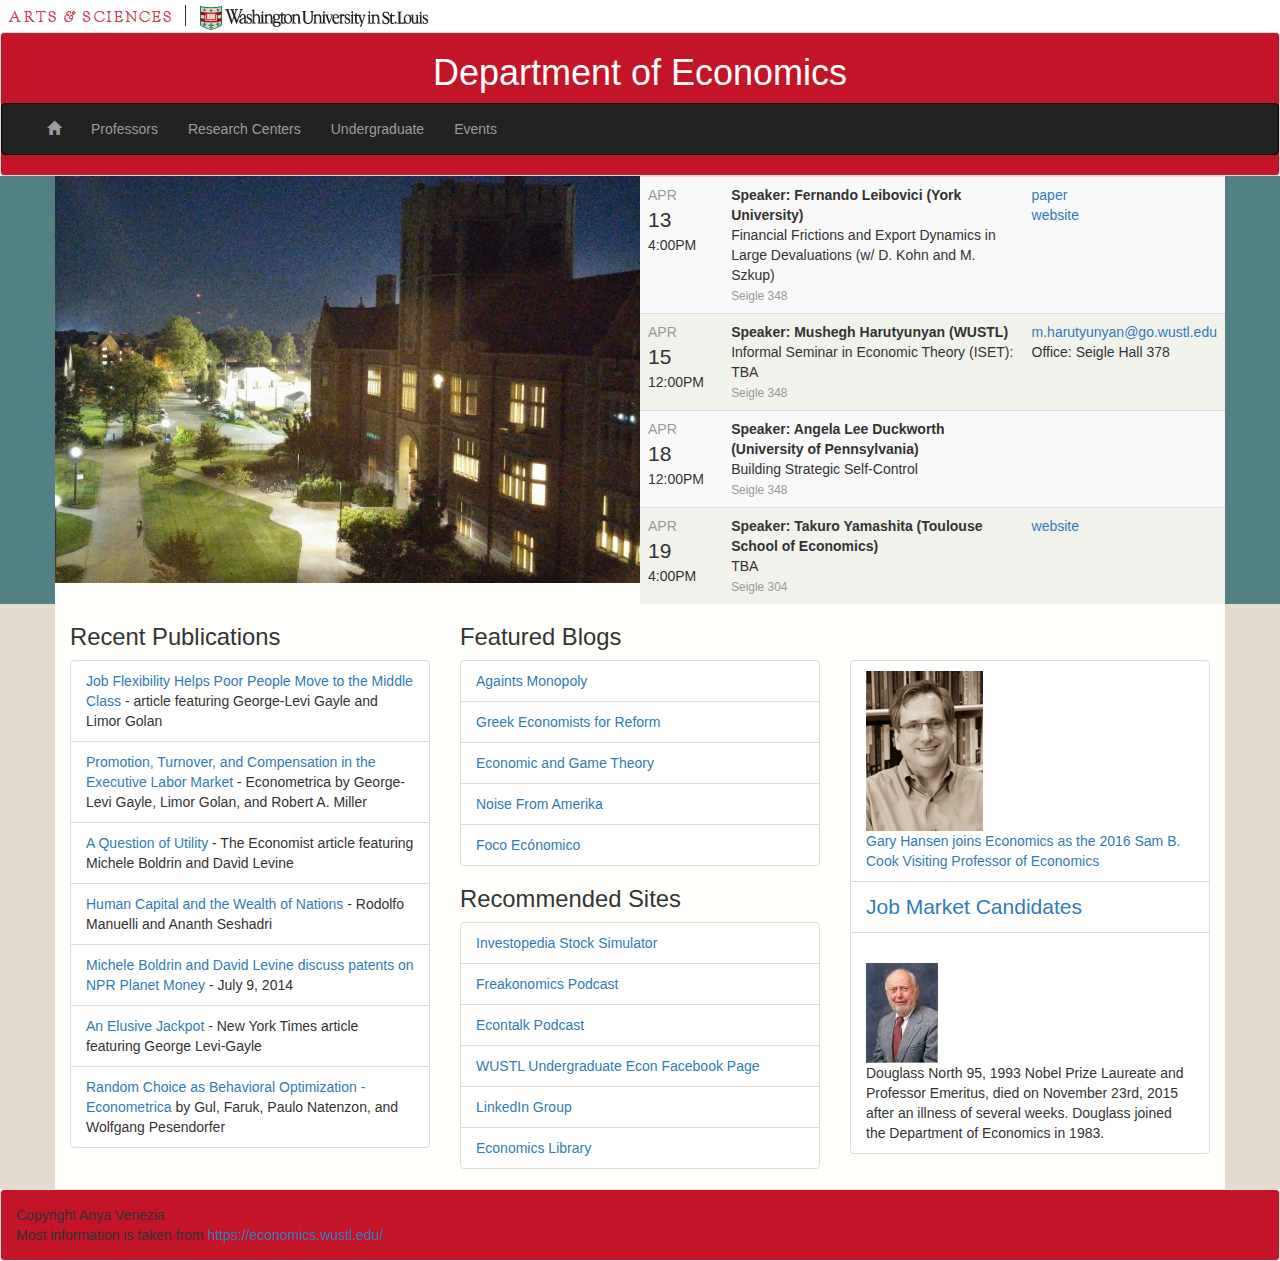
<file: index.html>
<!DOCTYPE html>
<html lang="en">
  <head>
    <meta charset="utf-8">
    <meta http-equiv="X-UA-Compatible" content="IE=edge">
    <meta name="viewport" content="width=device-width, initial-scale=1">
    <!-- The above 3 meta tags *must* come first in the head; any other head content must come *after* these tags -->
    <title>Economics Department</title>

    <!-- Bootstrap -->
    <link href="css/bootstrap.min.css" rel="stylesheet">
    <!-- Custom -->
    <link href="css/custom.css" rel="stylesheet">

    <!-- HTML5 shim and Respond.js for IE8 support of HTML5 elements and media queries -->
    <!-- WARNING: Respond.js doesn't work if you view the page via file:// -->
    <!--[if lt IE 9]>
      <script src="https://oss.maxcdn.com/html5shiv/3.7.2/html5shiv.min.js"></script>
      <script src="https://oss.maxcdn.com/respond/1.4.2/respond.min.js"></script>
    <![endif]-->
  </head>

<body>

<!-- Page Heading -->
  <img src="images/insigniaWashU.jpg" alt="School Insignia">
<div class="panel panel-default">
    <h1>Department of Economics</h1>
    <!-- Navigation Bar -->
      <nav class="navbar navbar-inverse">
          <div class="container-fluid">
              <button type="button" class="navbar-toggle collapsed" data-toggle="collapse" data-target="#bs-example-navbar-collapse-1" aria-expanded="false">
                <span class="sr-only">Toggle navigation</span>
                <span class="icon-bar"></span>
                <span class="icon-bar"></span>
                <span class="icon-bar"></span>
              </button>
             <!-- Collect the nav links, forms, and other content for toggling -->
             <div class="collapse navbar-collapse" id="bs-example-navbar-collapse-1">
               <ul class="nav navbar-nav">
                 <li> <!--Link to Home-->
                    <a href="index.html"><span class="glyphicon glyphicon-home"></span></a>
                 </li>
                 <li><a href="professors.html">Professors</a></li> <!--Link to Professors-->
                 <li><a href="researchCenters.html">Research Centers</a></li> <!--Reserach Centers-->
                 <li><a href="undergraduate.html">Undergraduate</a></li> <!--Undergraduates-->
                 <li><a href="events.html">Events</a></li><!--Link to Events-->

            <!--Contact Dropdown
                 <li class="dropdown">
                    <a class="dropdown-toggle" data-toggle="dropdown" href="#">Page 1
                    <span class="caret"></span></a>
                    <ul class="dropdown-menu">
                      <li><a href="#">Page 1-1</a></li>
                      <li><a href="#">Page 1-2</a></li>
                      <li><a href="#">Page 1-3</a></li>
                    </ul>
                  </li>
              -->
              </ul>
             </div><!-- /.navbar-collapse -->
           </div><!-- /.container-fluid -->
        </nav>
</div>


<!--Jumbotron-->
    <div class="jumbotron firstJumbo">
      <div class="container">
          <div class="row">
            <div class="col-md-6"> <!--IMAGE-->
              <img class="img-responsive" src="images/seigle4.jpg">
            </div>
            <!--Events-->
            <div class="col-md-6">
                <table class="table table-striped" id="noMargin">
                  <tbody>
                    <tr>
                      <td><span class="gray">APR</span> <br /> <lrg>13</lrg> 4:00PM</td>
                      <td> <strong> Speaker: Fernando Leibovici (York University) </strong> <br />
                        Financial Frictions and Export Dynamics in Large Devaluations (w/ D. Kohn and M. Szkup)  <br />
                        <span class="small gray">Seigle 348</span>
                      </td>
                      <td><a href="http://www.fernandoleibovici.com/KLS2.pdf" target="_blank">paper</a> <br /> <a href="http://www.fernandoleibovici.com/" target="_blank">website</a></td>
                    </tr>
                    <tr>
                      <td><span class="gray">APR</span> <br /> <lrg>15</lrg> 12:00PM</td>
                      <td> <strong> Speaker: Mushegh Harutyunyan (WUSTL) </strong> <br />
                        Informal Seminar in Economic Theory (ISET): TBA  <br />
                        <span class="small gray">Seigle 348</span>
                      </td>
                      <td><a href="mailto:m.harutyunyan@go.wustl.edu" target="_top">m.harutyunyan@go.wustl.edu</a> <br /> Office: Seigle Hall 378 </td>
                    </tr>
                    <tr>
                      <td><span class="gray">APR</span> <br /> <lrg>18</lrg> 12:00PM</td>
                      <td> <strong> Speaker: Angela Lee Duckworth (University of Pennsylvania) </strong> <br />
                        Building Strategic Self-Control <br />
                        <span class="small gray">Seigle 348</span>
                      </td>
                      <td></td>
                    </tr>
                    <tr>
                      <td><span class="gray">APR</span> <br /> <lrg>19</lrg> 4:00PM</td>
                      <td> <strong> Speaker: Takuro Yamashita (Toulouse School of Economics)</strong> <br />
                        TBA  <br />
                        <span class="small gray">Seigle 304</span>
                      </td>
                      <td><a href="http://www.tse-fr.eu/" target="_blank">website</a></td>
                    </tr>
                  </tbody>
                </table>

              </div>
            </div>
        </div>
      </div>


<!-- Second Level of Content -->
<div class="jumbotron secondJumbo">
    <div class="container">
      <div class="row">
<!--Recent Publications-->
        <div class="col-md-4">
          <h2>Recent Publications</h2>
            <ul class="list-group">
              <li class="list-group-item"><a href="http://www.theatlantic.com/business/archive/2015/09/for-better-economic-mobility-more-flexible-jobs/404011/" target="_blank">Job Flexibility Helps Poor People Move to the Middle Class</a> - article featuring George-Levi Gayle and Limor Golan</li>
              <li class="list-group-item"><a href="http://onlinelibrary.wiley.com/doi/10.3982/ECTA11020/pdf" target="_blank">Promotion, Turnover, and Compensation in the Executive Labor Market</a> - Econometrica by George-Levi Gayle, Limor Golan, and Robert A. Miller</li>
              <li class="list-group-item"><a href="http://www.economist.com/node/21660559" target="_blank">A Question of Utility</a> - The Economist article featuring Michele Boldrin and David Levine</li>
              <li class="list-group-item"><a href="http://pubs.aeaweb.org/doi/pdfplus/10.1257/aer.104.9.2736" target="_blank">Human Capital and the Wealth of Nations</a> - Rodolfo Manuelli and Ananth Seshadri</li>
              <li class="list-group-item"><a href="http://www.npr.org/sections/money/2014/07/09/329895088/episode-551-the-case-against-patents" target="_blank">Michele Boldrin and David Levine discuss patents on NPR Planet Money</a> - July 9, 2014</li>
              <li class="list-group-item"><a href="http://www.nytimes.com/2014/06/08/business/riches-come-to-women-as-ceos-but-few-get-there.html?_r=3" target="_blank">An Elusive Jackpot</a> - New York Times article featuring George Levi-Gayle</li>
              <li class="list-group-item"><a href="http://www.econometricsociety.org/publications/econometrica/journal-materials/forthcoming-papers" target="_blank">Random Choice as Behavioral Optimization - Econometrica</a> by Gul, Faruk, Paulo Natenzon, and Wolfgang Pesendorfer</li>
            </ul>
          </div>
      <!--Featured Blogs and recommended sites-->
        <div class="col-md-4">
          <h2>Featured Blogs</h2>
            <ul class="list-group">
              <li class="list-group-item"><a href="http://www.againstmonopoly.org/" target="_blank">Againts Monopoly</a></li>
              <li class="list-group-item"><a href="http://greekeconomistsforreform.com/" target="_blank">Greek Economists for Reform</a></li>
              <li class="list-group-item"><a href="http://www.dklevine.com/" target="_blank">Economic and Game Theory</a></li>
              <li class="list-group-item"><a href="http://noisefromamerika.org/" target="_blank">Noise From Amerika</a></li>
              <li class="list-group-item"><a href="http://focoeconomico.org/" target="_blank">Foco Ecónomico</a></li>
          </ul>
          <h2>Recommended Sites</h2>
              <ul class="list-group">
                <li class="list-group-item"><a href="http://www.investopedia.com/simulator/" target="_blank">Investopedia Stock Simulator</a></li>
                <li class="list-group-item"><a href="http://freakonomics.com/" target="_blank">Freakonomics Podcast</a></li>
                <li class="list-group-item"><a href="http://www.econtalk.org/" target="_blank">Econtalk Podcast</a></li>
                <li class="list-group-item"><a href="https://www.facebook.com/WUStLUndergradEcon" target="_blank">WUSTL Undergraduate Econ Facebook Page</a></li>
                <li class="list-group-item"><a href="https://www.linkedin.com/start/join?trk=login_reg_redirect&session_redirect=https%3A%2F%2Fwww.linkedin.com%2Fgroups%2F4588709" target="_blank">LinkedIn Group</a></li>
                <li class="list-group-item"><a href="http://libguides.wustl.edu/economics" target="_blank">Economics Library</a></li>
              </ul>
        </div>
<!--Other Info -->
        <div class="col-md-4">
          <h2><br /></h2>
          <ul class="list-group">
            <li class="list-group-item">
                <img src="images/garyHansen.jpg" alt="Gary D. Hansen"/> <br/>
                <a href="http://www.econ.ucla.edu/faculty/regular/Hansen.html" target="_blank">Gary Hansen joins Economics as the 2016 Sam B. Cook Visiting Professor of Economics</a>
            </li>
            <li class="list-group-item" id="liLarger"><a href="jobCandidates.html"> Job Market Candidates </a></li>
            <li class="list-group-item"> </br>
                <img src="images/doughNorth.jpg" alt="Doughlas North"/> <br/>
                Douglass North 95, 1993 Nobel Prize Laureate and Professor Emeritus, died on November 23rd, 2015 after an illness of several weeks. Douglass joined the Department of Economics in 1983.
            </li>
        </div>
      </div>
    </div>
  </div>

<div class="panel panel-default">
  <div class="panel-body">Copyright Anya Venezia </br> Most information is taken from <a href="https://economics.wustl.edu/" target="_blank">https://economics.wustl.edu/</a></div>
</div>

    <!-- jQuery (necessary for Bootstrap's JavaScript plugins) -->
    <script src="https://ajax.googleapis.com/ajax/libs/jquery/1.11.3/jquery.min.js"></script>
    <!-- Include all compiled plugins (below), or include individual files as needed -->
    <script src="js/bootstrap.min.js"></script>
  </body>
</html>
</file>
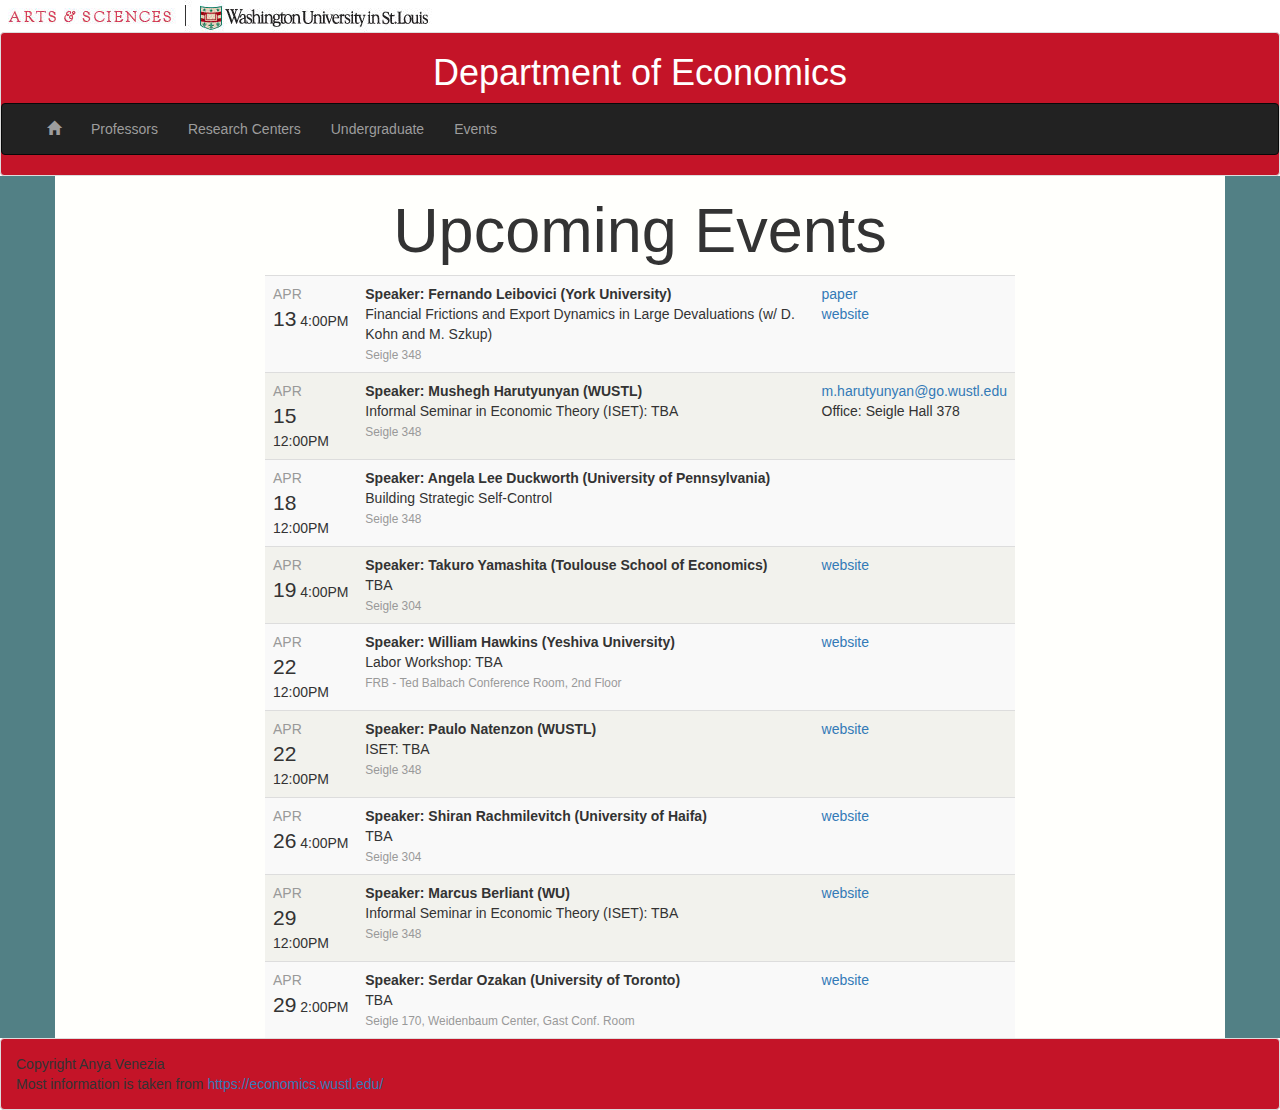
<file: events.html>
<!DOCTYPE html>
<html lang="en">
  <head>
    <meta charset="utf-8">
    <meta http-equiv="X-UA-Compatible" content="IE=edge">
    <meta name="viewport" content="width=device-width, initial-scale=1">
    <!-- The above 3 meta tags *must* come first in the head; any other head content must come *after* these tags -->
    <title>Economics Department</title>

    <!-- Bootstrap -->
    <link href="css/bootstrap.min.css" rel="stylesheet">
    <!-- Custom -->
    <link href="css/custom.css" rel="stylesheet">

    <!-- HTML5 shim and Respond.js for IE8 support of HTML5 elements and media queries -->
    <!-- WARNING: Respond.js doesn't work if you view the page via file:// -->
    <!--[if lt IE 9]>
      <script src="https://oss.maxcdn.com/html5shiv/3.7.2/html5shiv.min.js"></script>
      <script src="https://oss.maxcdn.com/respond/1.4.2/respond.min.js"></script>
    <![endif]-->
  </head>

<body>

<!-- Page Heading -->
  <img src="images/insigniaWashU.jpg" alt="School Insignia">
<div class="panel panel-default">
    <h1>Department of Economics</h1>
    <!-- Navigation Bar -->
      <nav class="navbar navbar-inverse">
          <div class="container-fluid">
              <button type="button" class="navbar-toggle collapsed" data-toggle="collapse" data-target="#bs-example-navbar-collapse-1" aria-expanded="false">
                <span class="sr-only">Toggle navigation</span>
                <span class="icon-bar"></span>
                <span class="icon-bar"></span>
                <span class="icon-bar"></span>
              </button>
             <!-- Collect the nav links, forms, and other content for toggling -->
             <div class="collapse navbar-collapse" id="bs-example-navbar-collapse-1">
               <ul class="nav navbar-nav">
                 <li> <!--Link to Home-->
                    <a href="index.html"><span class="glyphicon glyphicon-home"></span></a>
                 </li>
                 <li><a href="professors.html">Professors</a></li> <!--Link to Professors-->
                 <li><a href="researchCenters.html">Research Centers</a></li> <!--Reserach Centers-->
                 <li><a href="undergraduate.html">Undergraduate</a></li> <!--Undergraduates-->
                 <li><a href="events.html">Events</a></li><!--Link to Events-->

            <!--Contact Dropdown
                 <li class="dropdown">
                    <a class="dropdown-toggle" data-toggle="dropdown" href="#">Page 1
                    <span class="caret"></span></a>
                    <ul class="dropdown-menu">
                      <li><a href="#">Page 1-1</a></li>
                      <li><a href="#">Page 1-2</a></li>
                      <li><a href="#">Page 1-3</a></li>
                    </ul>
                  </li>
              -->
              </ul>
             </div><!-- /.navbar-collapse -->
           </div><!-- /.container-fluid -->
        </nav>
</div>


<!--Jumbotron-->
    <div class="jumbotron firstJumbo">
      <div class="container">
          <div class="row">
            <div class="col-md-2"> <!--IMAGE-->
              </br>
            </div>
            <div class="col-md-8"> <!--Events-->
              <h1>Upcoming Events</h1>
                <table class="table table-striped" id="noMargin">
                  <tbody>
                    <tr>
                      <td><span class="gray">APR</span> <br /> <lrg>13</lrg> 4:00PM</td>
                      <td> <strong> Speaker: Fernando Leibovici (York University) </strong> <br />
                        Financial Frictions and Export Dynamics in Large Devaluations (w/ D. Kohn and M. Szkup)  <br />
                        <span class="small gray">Seigle 348</span>
                      </td>
                      <td><a href="http://www.fernandoleibovici.com/KLS2.pdf" target="_blank">paper</a> <br /> <a href="http://www.fernandoleibovici.com/" target="_blank">website</a></td>
                    </tr>
                    <tr>
                      <td><span class="gray">APR</span> <br /> <lrg>15</lrg> 12:00PM</td>
                      <td> <strong> Speaker: Mushegh Harutyunyan (WUSTL) </strong> <br />
                        Informal Seminar in Economic Theory (ISET): TBA  <br />
                        <span class="small gray">Seigle 348</span>
                      </td>
                      <td><a href="mailto:m.harutyunyan@go.wustl.edu" target="_top">m.harutyunyan@go.wustl.edu</a> <br /> Office: Seigle Hall 378 </td>
                    </tr>
                    <tr>
                      <td><span class="gray">APR</span> <br /> <lrg>18</lrg> 12:00PM</td>
                      <td> <strong> Speaker: Angela Lee Duckworth (University of Pennsylvania) </strong> <br />
                        Building Strategic Self-Control <br />
                        <span class="small gray">Seigle 348</span>
                      </td>
                      <td></td>
                    </tr>
                    <tr>
                      <td><span class="gray">APR</span> <br /> <lrg>19</lrg> 4:00PM</td>
                      <td> <strong> Speaker: Takuro Yamashita (Toulouse School of Economics)</strong> <br />
                        TBA  <br />
                        <span class="small gray">Seigle 304</span>
                      </td>
                      <td><a href="http://www.tse-fr.eu/" target="_blank">website</a></td>
                    </tr>
                    <tr> <!--New Event-->
                      <td><span class="gray">APR</span> <br /> <lrg>22</lrg> 12:00PM</td>
                      <td> <strong> Speaker: William Hawkins (Yeshiva University)</strong> <br />
                        Labor Workshop: TBA <br />
                        <span class="small gray">FRB - Ted Balbach Conference Room, 2nd Floor</span>
                      </td>
                      <td><a href="http://yu.edu/faculty/pages/Hawkins-William" target="_blank">website</a></td>
                    </tr>
                    <tr> <!--New Event-->
                      <td><span class="gray">APR</span> <br /> <lrg>22</lrg> 12:00PM</td>
                      <td> <strong> Speaker: Paulo Natenzon (WUSTL)</strong> <br />
                        ISET: TBA <br />
                        <span class="small gray">Seigle 348</span>
                      </td>
                      <td><a href="http://economics.wustl.edu/people/paulo-natenzon" target="_blank">website</a></td>
                    </tr>
                    <tr> <!--New Event-->
                      <td><span class="gray">APR</span> <br /> <lrg>26</lrg> 4:00PM</td>
                      <td> <strong> Speaker: Shiran Rachmilevitch (University of Haifa)</strong> <br />
                         TBA <br />
                        <span class="small gray">Seigle 304</span>
                      </td>
                      <td><a href="http://econ.haifa.ac.il/~shiranrach/" target="_blank">website</a></td>
                    </tr>
                    <tr> <!--New Event-->
                      <td><span class="gray">APR</span> <br /> <lrg>29</lrg> 12:00PM</td>
                      <td> <strong> Speaker: Marcus Berliant (WU)</strong> <br />
                         Informal Seminar in Economic Theory (ISET): TBA <br />
                        <span class="small gray">Seigle 348</span>
                      </td>
                      <td><a href="http://economics.wustl.edu/berliant" target="_blank">website</a></td>
                    </tr>
                    <tr> <!--New Event-->
                      <td><span class="gray">APR</span> <br /> <lrg>29</lrg> 2:00PM</td>
                      <td> <strong> Speaker: Serdar Ozakan (University of Toronto)</strong> <br />
                         TBA <br />
                        <span class="small gray">Seigle 170, Weidenbaum Center, Gast Conf. Room</span>
                      </td>
                      <td><a href="https://sites.google.com/site/serdarozkan/home" target="_blank">website</a></td>
                    </tr>
                  </tbody>
                </table>
              </div>
              <div class="col-md-2">
                </br>
              </div>
            </div>
        </div>
      </div>


      <div class="panel panel-default">
        <div class="panel-body">Copyright Anya Venezia </br> Most information is taken from <a href="https://economics.wustl.edu/" target="_blank">https://economics.wustl.edu/</a></div>
      </div>

    <!-- jQuery (necessary for Bootstrap's JavaScript plugins) -->
    <script src="https://ajax.googleapis.com/ajax/libs/jquery/1.11.3/jquery.min.js"></script>
    <!-- Include all compiled plugins (below), or include individual files as needed -->
    <script src="js/bootstrap.min.js"></script>
  </body>
</html>
</file>
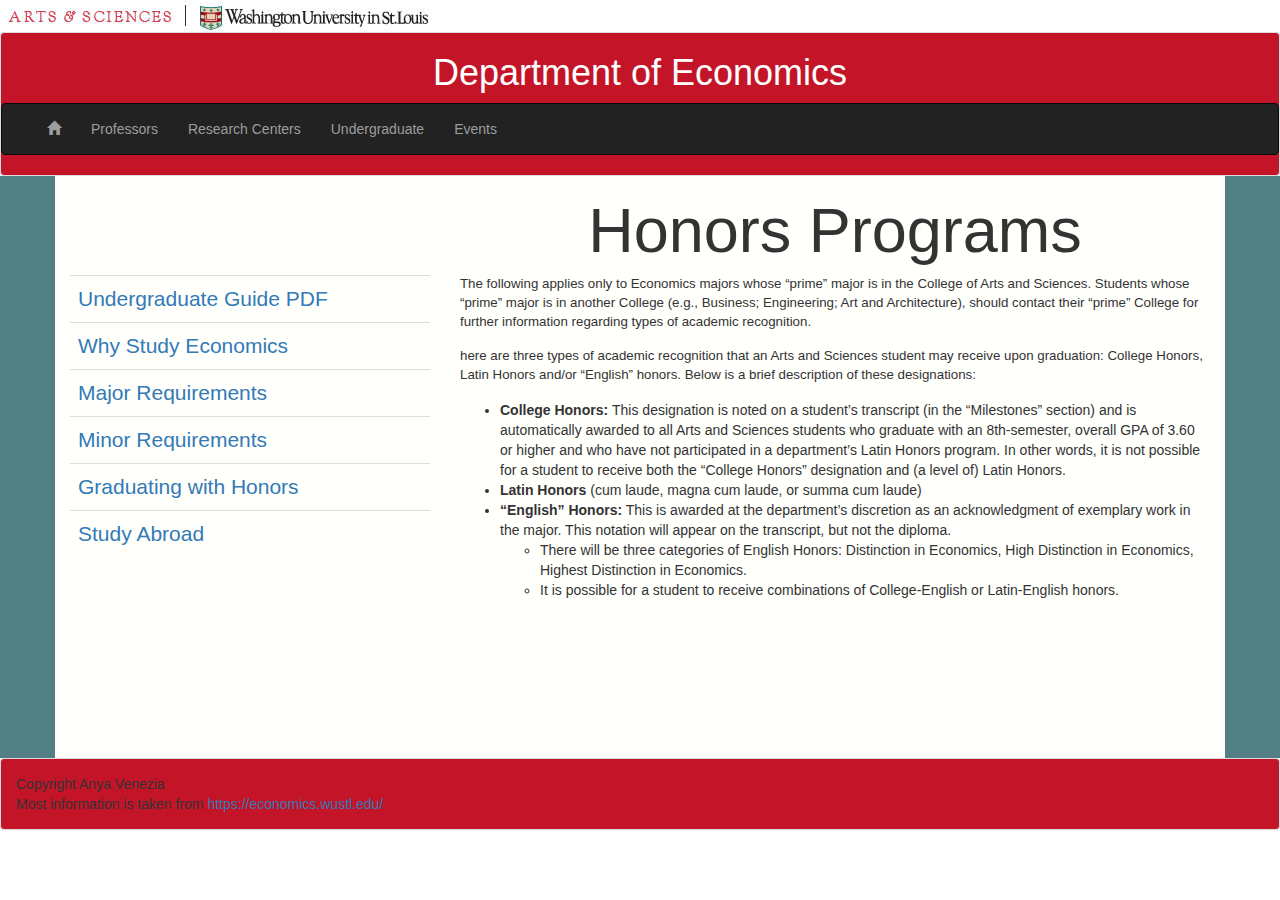
<file: honors.html>
<!DOCTYPE html>
<html lang="en">
  <head>
    <meta charset="utf-8">
    <meta http-equiv="X-UA-Compatible" content="IE=edge">
    <meta name="viewport" content="width=device-width, initial-scale=1">
    <!-- The above 3 meta tags *must* come first in the head; any other head content must come *after* these tags -->
    <title>Economics Department</title>

    <!-- Bootstrap -->
    <link href="css/bootstrap.min.css" rel="stylesheet">
    <!-- Custom -->
    <link href="css/custom.css" rel="stylesheet">

    <!-- HTML5 shim and Respond.js for IE8 support of HTML5 elements and media queries -->
    <!-- WARNING: Respond.js doesn't work if you view the page via file:// -->
    <!--[if lt IE 9]>
      <script src="https://oss.maxcdn.com/html5shiv/3.7.2/html5shiv.min.js"></script>
      <script src="https://oss.maxcdn.com/respond/1.4.2/respond.min.js"></script>
    <![endif]-->
  </head>

<body>

<!-- Page Heading -->
  <img src="images/insigniaWashU.jpg" alt="School Insignia">
<div class="panel panel-default">
    <h1>Department of Economics</h1>
    <!-- Navigation Bar -->
      <nav class="navbar navbar-inverse">
          <div class="container-fluid">
              <button type="button" class="navbar-toggle collapsed" data-toggle="collapse" data-target="#bs-example-navbar-collapse-1" aria-expanded="false">
                <span class="sr-only">Toggle navigation</span>
                <span class="icon-bar"></span>
                <span class="icon-bar"></span>
                <span class="icon-bar"></span>
              </button>
             <!-- Collect the nav links, forms, and other content for toggling -->
             <div class="collapse navbar-collapse" id="bs-example-navbar-collapse-1">
               <ul class="nav navbar-nav">
                 <li> <!--Link to Home-->
                    <a href="index.html"><span class="glyphicon glyphicon-home"></span></a>
                 </li>
                 <li><a href="professors.html">Professors</a></li> <!--Link to Professors-->
                 <li><a href="researchCenters.html">Research Centers</a></li> <!--Reserach Centers-->
                 <li><a href="undergraduate.html">Undergraduate</a></li> <!--Undergraduates-->
                 <li><a href="events.html">Events</a></li><!--Link to Events-->

            <!--Contact Dropdown
                 <li class="dropdown">
                    <a class="dropdown-toggle" data-toggle="dropdown" href="#">Page 1
                    <span class="caret"></span></a>
                    <ul class="dropdown-menu">
                      <li><a href="#">Page 1-1</a></li>
                      <li><a href="#">Page 1-2</a></li>
                      <li><a href="#">Page 1-3</a></li>
                    </ul>
                  </li>
              -->
              </ul>
             </div><!-- /.navbar-collapse -->
           </div><!-- /.container-fluid -->
        </nav>
</div>

<!--Jumbotron-->
    <div class="jumbotron firstJumbo">
      <div class="container">
        <div class="row">
            <div class="col-md-4"
              <h1></br></br></br></br></h1>
              <table class="table sideBar">
                <tbody>
                  <tr></br></tr>
                  <tr><td><a class="importantLink2" href="https://economics.wustl.edu/files/economics/imce/ug-guide_08-20-15.pdf" target="_blank">Undergraduate Guide PDF</a></br></td></tr>
                  <tr><td><a class="importantLink2" href="undergraduate.html">Why Study Economics</a></br></td></tr>
                  <tr><td><a class="importantLink2" href="major.html">Major Requirements</a></br></td></tr>
                  <tr><td><a class="importantLink2" href="minor.html">Minor Requirements</a></br></td></tr>
                  <tr><td><a class="importantLink2" href="honors.html">Graduating with Honors</a></br></td></tr>
                  <tr><td><a class="importantLink2" href="studyAbroad.html">Study Abroad</a></br></td></tr>
                </tbody>
              </table>
            </div>
            <div class="col-md-8">
                <h1> Honors Programs</h1>
                <p>The following applies only to Economics majors whose “prime” major is in the College of Arts and Sciences.  Students whose “prime” major is in another College (e.g.,  Business; Engineering; Art and Architecture), should contact their “prime” College for further information regarding types of academic recognition.</p>
                <p>here are three types of academic recognition that an Arts and Sciences student may receive upon graduation:  College Honors, Latin Honors and/or “English” honors.  Below is a brief description of these designations:</p>
                <ul>
                  <li>  <strong>College Honors:  </strong>This designation is noted on a student’s transcript (in the “Milestones” section) and is automatically awarded to all Arts and Sciences students who graduate with an 8th-semester, overall GPA of 3.60 or higher and who have not participated in a department’s Latin Honors program.  In other words, it is not possible for a student to receive both the “College Honors” designation and (a level of) Latin Honors. </li>
                  <li> <strong>Latin Honors </strong>(cum laude, magna cum laude, or summa cum laude)  </li>
                  <li><strong>“English” Honors:</strong> This is awarded at the department’s discretion as an acknowledgment of exemplary work in the major.  This notation will appear on the transcript, but not the diploma.
                    <ul>
                        <li>There will be three categories of English Honors:  Distinction in Economics, High Distinction in Economics, Highest Distinction in Economics.</li>
                        <li> It is possible for a student to receive combinations of College-English or Latin-English honors.</li>
                    </ul>
                  </li>
                </ul>
                <p></br></br></br></br></br></br></br></p>
            </div>
          </div>
        </div>
      </div>

      <div class="panel panel-default">
        <div class="panel-body">Copyright Anya Venezia </br> Most information is taken from <a href="https://economics.wustl.edu/" target="_blank">https://economics.wustl.edu/</a></div>
      </div>

    <!-- jQuery (necessary for Bootstrap's JavaScript plugins) -->
    <script src="https://ajax.googleapis.com/ajax/libs/jquery/1.11.3/jquery.min.js"></script>
    <!-- Include all compiled plugins (below), or include individual files as needed -->
    <script src="js/bootstrap.min.js"></script>
  </body>
</html>
</file>
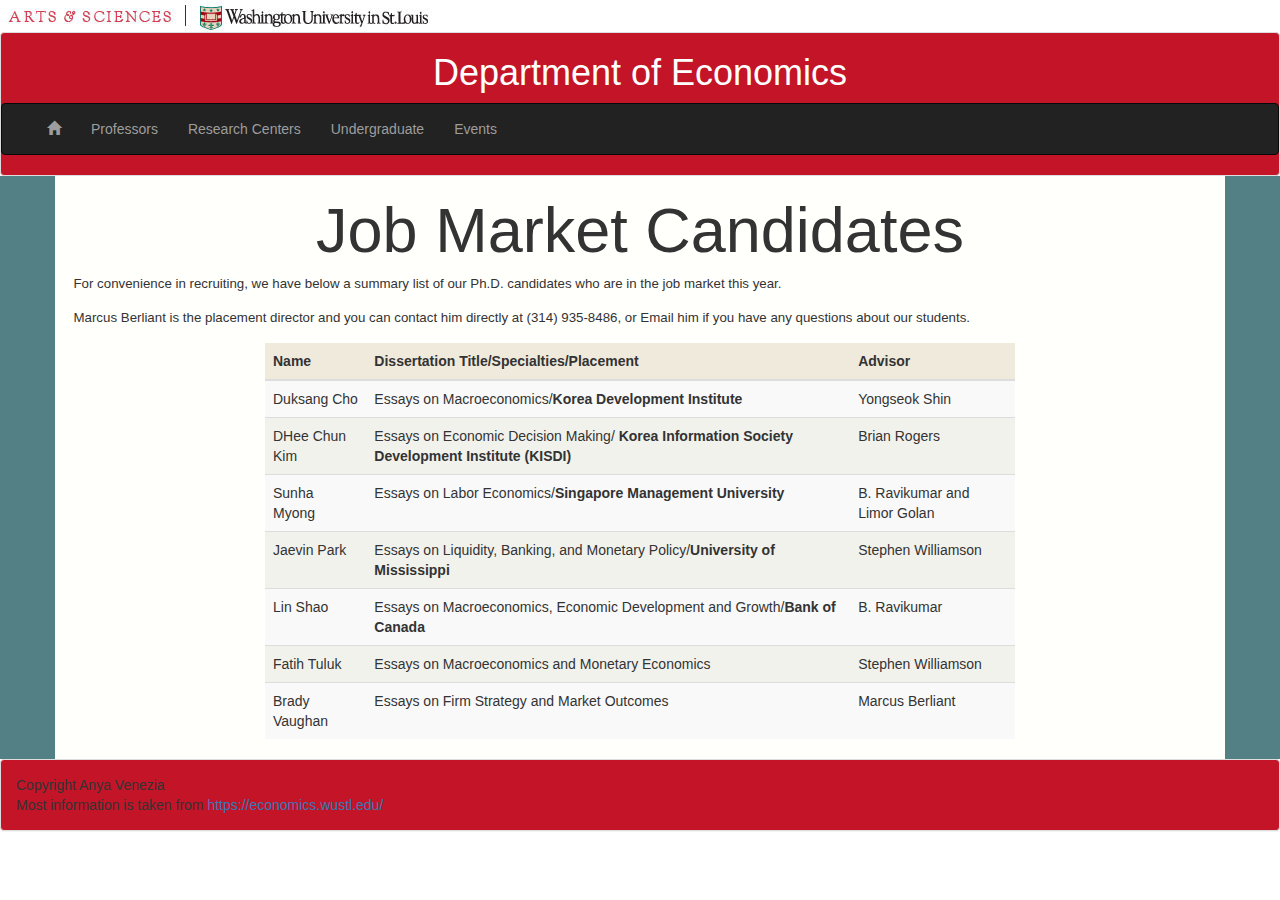
<file: jobCandidates.html>
<!DOCTYPE html>
<html lang="en">
  <head>
    <meta charset="utf-8">
    <meta http-equiv="X-UA-Compatible" content="IE=edge">
    <meta name="viewport" content="width=device-width, initial-scale=1">
    <!-- The above 3 meta tags *must* come first in the head; any other head content must come *after* these tags -->
    <title>Economics Department</title>

    <!-- Bootstrap -->
    <link href="css/bootstrap.min.css" rel="stylesheet">
    <!-- Custom -->
    <link href="css/custom.css" rel="stylesheet">

    <!-- HTML5 shim and Respond.js for IE8 support of HTML5 elements and media queries -->
    <!-- WARNING: Respond.js doesn't work if you view the page via file:// -->
    <!--[if lt IE 9]>
      <script src="https://oss.maxcdn.com/html5shiv/3.7.2/html5shiv.min.js"></script>
      <script src="https://oss.maxcdn.com/respond/1.4.2/respond.min.js"></script>
    <![endif]-->
  </head>

<body>

<!-- Page Heading -->
  <img src="images/insigniaWashU.jpg" alt="School Insignia">
<div class="panel panel-default">
    <h1>Department of Economics</h1>
    <!-- Navigation Bar -->
      <nav class="navbar navbar-inverse">
          <div class="container-fluid">
              <button type="button" class="navbar-toggle collapsed" data-toggle="collapse" data-target="#bs-example-navbar-collapse-1" aria-expanded="false">
                <span class="sr-only">Toggle navigation</span>
                <span class="icon-bar"></span>
                <span class="icon-bar"></span>
                <span class="icon-bar"></span>
              </button>
             <!-- Collect the nav links, forms, and other content for toggling -->
             <div class="collapse navbar-collapse" id="bs-example-navbar-collapse-1">
               <ul class="nav navbar-nav">
                 <li> <!--Link to Home-->
                    <a href="index.html"><span class="glyphicon glyphicon-home"></span></a>
                 </li>
                 <li><a href="professors.html">Professors</a></li> <!--Link to Professors-->
                 <li><a href="researchCenters.html">Research Centers</a></li> <!--Reserach Centers-->
                 <li><a href="undergraduate.html">Undergraduate</a></li> <!--Undergraduates-->
                 <li><a href="events.html">Events</a></li><!--Link to Events-->

            <!--Contact Dropdown
                 <li class="dropdown">
                    <a class="dropdown-toggle" data-toggle="dropdown" href="#">Page 1
                    <span class="caret"></span></a>
                    <ul class="dropdown-menu">
                      <li><a href="#">Page 1-1</a></li>
                      <li><a href="#">Page 1-2</a></li>
                      <li><a href="#">Page 1-3</a></li>
                    </ul>
                  </li>
              -->
              </ul>
             </div><!-- /.navbar-collapse -->
           </div><!-- /.container-fluid -->
        </nav>
</div>

<!--Jumbotron-->
    <div class="jumbotron firstJumbo">
      <div class="container">
        <div class="row">
          <h1>Job Market Candidates</h1>
            <p>&nbsp;&nbsp;&nbsp;&nbsp;&nbsp;For convenience in recruiting, we have below a summary list of our Ph.D. candidates who are in the job market this year.</p>
            <p>&nbsp;&nbsp;&nbsp;&nbsp;&nbsp;Marcus Berliant is the placement director and you can contact him directly at (314) 935-8486, or Email him if you have any questions about our students.</p>
        </div>
        <div class="row">
            <div class="col-md-2"
              </br>
            </div>
            <div class="col-md-8">
                <table class="table table-striped terminaltable">
                  <thead>
                    <tr>
                      <th>Name</th>
                      <th>Dissertation Title/Specialties/Placement</th>
                      <th>Advisor</th>
                    </tr>
                  </thead>
                  <tbody>
                    <tr>
                      <td>Duksang Cho</td>
                      <td>Essays on Macroeconomics/<strong>Korea Development Institute</strong></td>
                      <td>Yongseok Shin</th>
                    </tr>
                    <tr>
                      <td>DHee Chun Kim	</td>
                      <td>Essays on Economic Decision Making/	<strong>Korea Information Society Development Institute (KISDI)</strong></td>
                      <td>Brian Rogers</th>
                    </tr>
                    <tr>
                      <td>Sunha Myong</td>
                      <td>Essays on Labor Economics/<strong>Singapore Management University</strong></td>
                      <td>B. Ravikumar and Limor Golan</th>
                    </tr>
                    <tr>
                      <td>Jaevin Park</td>
                      <td>Essays on Liquidity, Banking, and Monetary Policy/<strong>University of Mississippi</strong></td>
                      <td>Stephen Williamson</th>
                    </tr>
                    <tr>
                      <td>Lin Shao</td>
                      <td>Essays on Macroeconomics, Economic Development and Growth/<strong>Bank of Canada	</strong></td>
                      <td>B. Ravikumar</th>
                    </tr>
                    <tr>
                      <td>Fatih Tuluk</td>
                      <td>Essays on Macroeconomics and Monetary Economics</td>
                      <td>Stephen Williamson</th>
                    </tr>
                    <tr>
                      <td>Brady Vaughan</td>
                      <td>Essays on Firm Strategy and Market Outcomes</td>
                      <td>	Marcus Berliant</th>
                    </tr>

                  </tbody>
                </table>
              </div>
            <div class="col-md-2">
            </br>
            </div>
          </div>
        </div>
      </div>

      <div class="panel panel-default">
        <div class="panel-body">Copyright Anya Venezia </br> Most information is taken from <a href="https://economics.wustl.edu/" target="_blank">https://economics.wustl.edu/</a></div>
      </div>

    <!-- jQuery (necessary for Bootstrap's JavaScript plugins) -->
    <script src="https://ajax.googleapis.com/ajax/libs/jquery/1.11.3/jquery.min.js"></script>
    <!-- Include all compiled plugins (below), or include individual files as needed -->
    <script src="js/bootstrap.min.js"></script>
  </body>
</html>
</file>
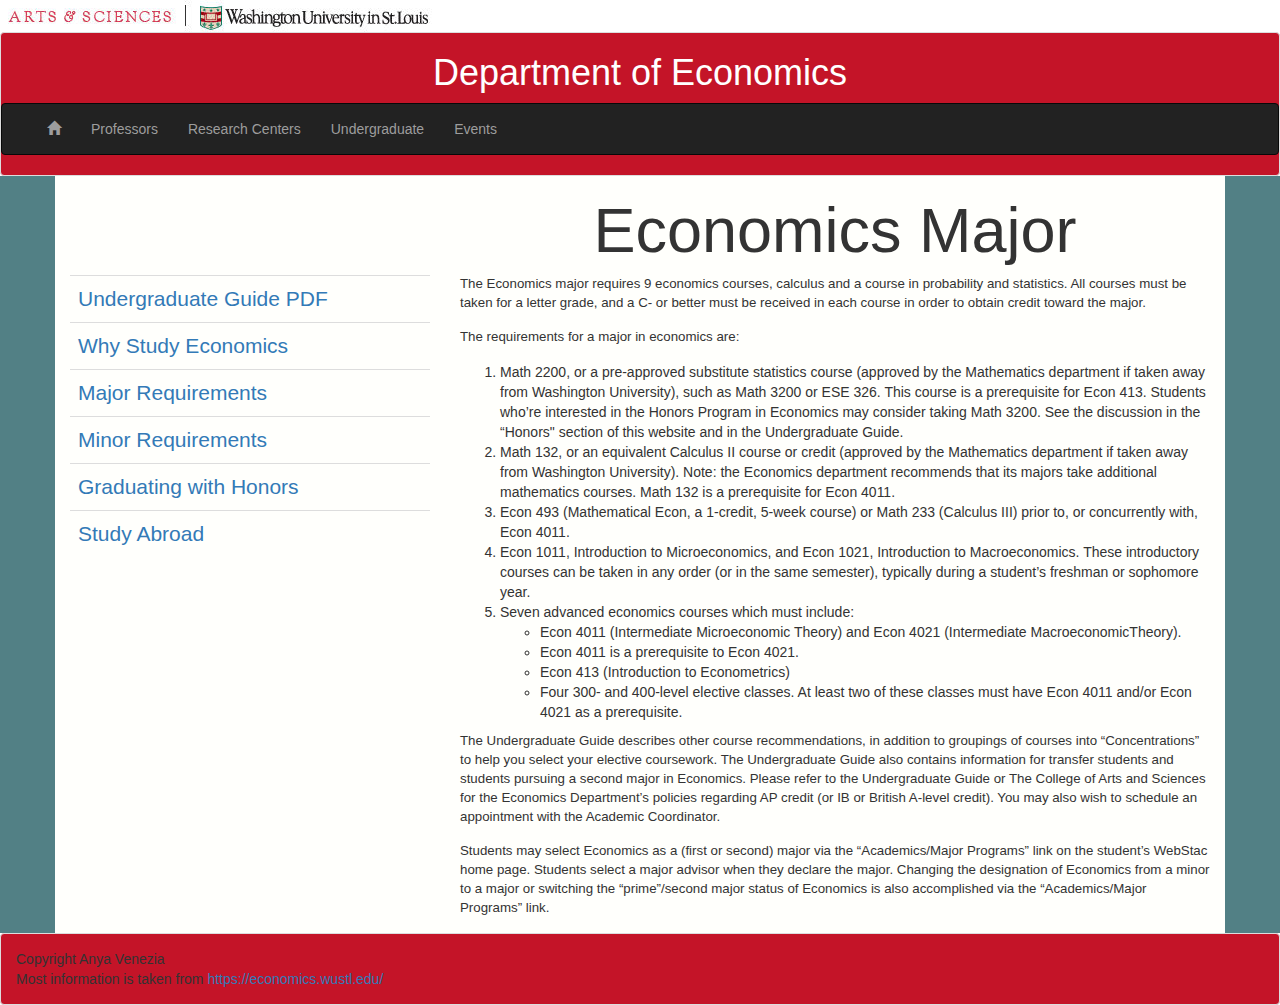
<file: major.html>
<!DOCTYPE html>
<html lang="en">
  <head>
    <meta charset="utf-8">
    <meta http-equiv="X-UA-Compatible" content="IE=edge">
    <meta name="viewport" content="width=device-width, initial-scale=1">
    <!-- The above 3 meta tags *must* come first in the head; any other head content must come *after* these tags -->
    <title>Economics Department</title>

    <!-- Bootstrap -->
    <link href="css/bootstrap.min.css" rel="stylesheet">
    <!-- Custom -->
    <link href="css/custom.css" rel="stylesheet">

    <!-- HTML5 shim and Respond.js for IE8 support of HTML5 elements and media queries -->
    <!-- WARNING: Respond.js doesn't work if you view the page via file:// -->
    <!--[if lt IE 9]>
      <script src="https://oss.maxcdn.com/html5shiv/3.7.2/html5shiv.min.js"></script>
      <script src="https://oss.maxcdn.com/respond/1.4.2/respond.min.js"></script>
    <![endif]-->
  </head>

<body>

<!-- Page Heading -->
  <img src="images/insigniaWashU.jpg" alt="School Insignia">
<div class="panel panel-default">
    <h1>Department of Economics</h1>
    <!-- Navigation Bar -->
      <nav class="navbar navbar-inverse">
          <div class="container-fluid">
              <button type="button" class="navbar-toggle collapsed" data-toggle="collapse" data-target="#bs-example-navbar-collapse-1" aria-expanded="false">
                <span class="sr-only">Toggle navigation</span>
                <span class="icon-bar"></span>
                <span class="icon-bar"></span>
                <span class="icon-bar"></span>
              </button>
             <!-- Collect the nav links, forms, and other content for toggling -->
             <div class="collapse navbar-collapse" id="bs-example-navbar-collapse-1">
               <ul class="nav navbar-nav">
                 <li> <!--Link to Home-->
                    <a href="index.html"><span class="glyphicon glyphicon-home"></span></a>
                 </li>
                 <li><a href="professors.html">Professors</a></li> <!--Link to Professors-->
                 <li><a href="researchCenters.html">Research Centers</a></li> <!--Reserach Centers-->
                 <li><a href="undergraduate.html">Undergraduate</a></li> <!--Undergraduates-->
                 <li><a href="events.html">Events</a></li><!--Link to Events-->

            <!--Contact Dropdown
                 <li class="dropdown">
                    <a class="dropdown-toggle" data-toggle="dropdown" href="#">Page 1
                    <span class="caret"></span></a>
                    <ul class="dropdown-menu">
                      <li><a href="#">Page 1-1</a></li>
                      <li><a href="#">Page 1-2</a></li>
                      <li><a href="#">Page 1-3</a></li>
                    </ul>
                  </li>
              -->
              </ul>
             </div><!-- /.navbar-collapse -->
           </div><!-- /.container-fluid -->
        </nav>
</div>

<!--Jumbotron-->
    <div class="jumbotron firstJumbo">
      <div class="container">
        <div class="row">
            <div class="col-md-4"
              <h1></br></br></br></br></h1>
              <table class="table sideBar">
                <tbody>
                  <tr></br></tr>
                  <tr><td><a class="importantLink2" href="https://economics.wustl.edu/files/economics/imce/ug-guide_08-20-15.pdf" target="_blank">Undergraduate Guide PDF</a></br></td></tr>
                  <tr><td><a class="importantLink2" href="undergraduate.html">Why Study Economics</a></br></td></tr>
                  <tr><td><a class="importantLink2" href="major.html">Major Requirements</a></br></td></tr>
                  <tr><td><a class="importantLink2" href="minor.html">Minor Requirements</a></br></td></tr>
                  <tr><td><a class="importantLink2" href="honors.html">Graduating with Honors</a></br></td></tr>
                  <tr><td><a class="importantLink2" href="studyAbroad.html">Study Abroad</a></br></td></tr>
                </tbody>
              </table>
            </div>
            <div class="col-md-8">
                <h1> Economics Major</h1>
                <p>The Economics major requires 9 economics courses, calculus and a course in probability and statistics. All courses must be taken for a letter grade, and a C- or better must be received in each course in order to obtain credit toward the major.</p>
                <p>The requirements for a major in economics are:</p>
                <ol>
                  <li>Math 2200, or a pre-approved substitute statistics course (approved by the Mathematics department if taken away from Washington University), such as Math 3200 or ESE 326. This course is a prerequisite for Econ 413.  Students who’re interested in the Honors Program in Economics may consider taking Math 3200.  See the discussion in the “Honors" section of this website and in the Undergraduate Guide.</li>
                  <li>Math 132, or an equivalent Calculus II course or credit (approved by the Mathematics department if taken away from Washington University). Note: the Economics department recommends that its majors take additional mathematics courses. Math 132 is a prerequisite for Econ 4011.</li>
                  <li>Econ 493 (Mathematical Econ, a 1-credit, 5-week course) or Math 233 (Calculus III) prior to, or concurrently with, Econ 4011.</li>
                  <li>Econ 1011, Introduction to Microeconomics, and Econ 1021, Introduction to Macroeconomics. These introductory courses can be taken in any order (or in the same semester), typically during a student’s freshman or sophomore year.</li>
                  <li>Seven advanced economics courses which must include:
                    <ul>
                      <li>Econ 4011 (Intermediate Microeconomic Theory) and Econ 4021 (Intermediate MacroeconomicTheory).</li>
                      <li>Econ 4011 is a prerequisite to Econ 4021.</li>
                      <li>Econ 413 (Introduction to Econometrics)</li>
                      <li>Four 300- and 400-level elective classes. At least two of these classes must have Econ 4011 and/or Econ 4021 as a prerequisite.</li>
                    </ul>
                </li>
              </ol>
              <p>The Undergraduate Guide describes other course recommendations, in addition to groupings of courses into “Concentrations” to help you select your elective coursework.   The Undergraduate Guide also contains information for transfer students and students pursuing a second major in Economics. Please refer to the Undergraduate Guide or The College of Arts and Sciences for the Economics Department’s policies regarding AP credit (or IB or British A-level credit).  You may also wish to schedule an appointment with the Academic Coordinator.</p>
              <p>Students may select Economics as a (first or second) major via the “Academics/Major Programs” link on the student’s WebStac home page. Students select a major advisor when they declare the major. Changing the designation of Economics from a minor to a major or switching the “prime”/second major status of Economics is also accomplished via the “Academics/Major Programs” link.</p>
            </div>
          </div>
        </div>
      </div>

      <div class="panel panel-default">
        <div class="panel-body">Copyright Anya Venezia </br> Most information is taken from <a href="https://economics.wustl.edu/" target="_blank">https://economics.wustl.edu/</a></div>
      </div>

    <!-- jQuery (necessary for Bootstrap's JavaScript plugins) -->
    <script src="https://ajax.googleapis.com/ajax/libs/jquery/1.11.3/jquery.min.js"></script>
    <!-- Include all compiled plugins (below), or include individual files as needed -->
    <script src="js/bootstrap.min.js"></script>
  </body>
</html>
</file>
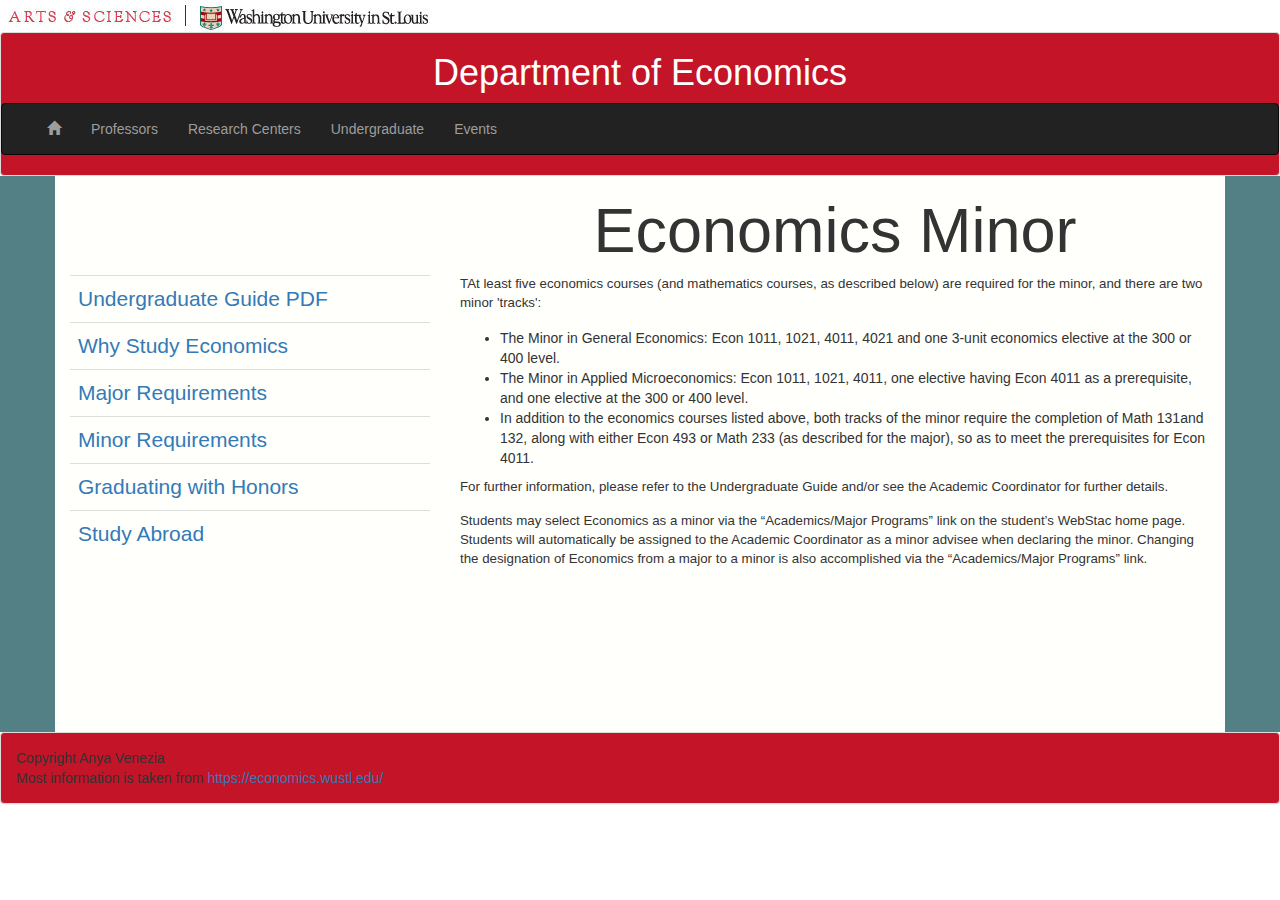
<file: minor.html>
<!DOCTYPE html>
<html lang="en">
  <head>
    <meta charset="utf-8">
    <meta http-equiv="X-UA-Compatible" content="IE=edge">
    <meta name="viewport" content="width=device-width, initial-scale=1">
    <!-- The above 3 meta tags *must* come first in the head; any other head content must come *after* these tags -->
    <title>Economics Department</title>

    <!-- Bootstrap -->
    <link href="css/bootstrap.min.css" rel="stylesheet">
    <!-- Custom -->
    <link href="css/custom.css" rel="stylesheet">

    <!-- HTML5 shim and Respond.js for IE8 support of HTML5 elements and media queries -->
    <!-- WARNING: Respond.js doesn't work if you view the page via file:// -->
    <!--[if lt IE 9]>
      <script src="https://oss.maxcdn.com/html5shiv/3.7.2/html5shiv.min.js"></script>
      <script src="https://oss.maxcdn.com/respond/1.4.2/respond.min.js"></script>
    <![endif]-->
  </head>

<body>

<!-- Page Heading -->
  <img src="images/insigniaWashU.jpg" alt="School Insignia">
<div class="panel panel-default">
    <h1>Department of Economics</h1>
    <!-- Navigation Bar -->
      <nav class="navbar navbar-inverse">
          <div class="container-fluid">
              <button type="button" class="navbar-toggle collapsed" data-toggle="collapse" data-target="#bs-example-navbar-collapse-1" aria-expanded="false">
                <span class="sr-only">Toggle navigation</span>
                <span class="icon-bar"></span>
                <span class="icon-bar"></span>
                <span class="icon-bar"></span>
              </button>
             <!-- Collect the nav links, forms, and other content for toggling -->
             <div class="collapse navbar-collapse" id="bs-example-navbar-collapse-1">
               <ul class="nav navbar-nav">
                 <li> <!--Link to Home-->
                    <a href="index.html"><span class="glyphicon glyphicon-home"></span></a>
                 </li>
                 <li><a href="professors.html">Professors</a></li> <!--Link to Professors-->
                 <li><a href="researchCenters.html">Research Centers</a></li> <!--Reserach Centers-->
                 <li><a href="undergraduate.html">Undergraduate</a></li> <!--Undergraduates-->
                 <li><a href="events.html">Events</a></li><!--Link to Events-->

            <!--Contact Dropdown
                 <li class="dropdown">
                    <a class="dropdown-toggle" data-toggle="dropdown" href="#">Page 1
                    <span class="caret"></span></a>
                    <ul class="dropdown-menu">
                      <li><a href="#">Page 1-1</a></li>
                      <li><a href="#">Page 1-2</a></li>
                      <li><a href="#">Page 1-3</a></li>
                    </ul>
                  </li>
              -->
              </ul>
             </div><!-- /.navbar-collapse -->
           </div><!-- /.container-fluid -->
        </nav>
</div>

<!--Jumbotron-->
    <div class="jumbotron firstJumbo">
      <div class="container">
        <div class="row">
            <div class="col-md-4"
              <h1></br></br></br></br></h1>
              <table class="table sideBar">
                <tbody>
                  <tr></br></tr>
                  <tr><td><a class="importantLink2" href="https://economics.wustl.edu/files/economics/imce/ug-guide_08-20-15.pdf" target="_blank">Undergraduate Guide PDF</a></br></td></tr>
                  <tr><td><a class="importantLink2" href="undergraduate.html">Why Study Economics</a></br></td></tr>
                  <tr><td><a class="importantLink2" href="major.html">Major Requirements</a></br></td></tr>
                  <tr><td><a class="importantLink2" href="minor.html">Minor Requirements</a></br></td></tr>
                  <tr><td><a class="importantLink2" href="honors.html">Graduating with Honors</a></br></td></tr>
                  <tr><td><a class="importantLink2" href="studyAbroad.html">Study Abroad</a></br></td></tr>
                </tbody>
              </table>
            </div>
            <div class="col-md-8">
                <h1> Economics Minor</h1>
                <p>TAt least five economics courses (and mathematics courses, as described below) are required for the minor, and there are two minor 'tracks':</p>
                <ul>
                  <li>The Minor in General Economics: Econ 1011, 1021, 4011, 4021 and one 3-unit economics elective at the 300 or 400 level.</li>
                  <li>The Minor in Applied Microeconomics: Econ 1011, 1021, 4011, one elective having Econ 4011 as a prerequisite, and one elective at the 300 or 400 level.</li>
                  <li>In addition to the economics courses listed above, both tracks of the minor require the completion of Math 131and 132, along with either Econ 493 or Math 233 (as described for the major), so as to meet the prerequisites for Econ 4011.</li>
                </ul>
                <p>For further information, please refer to the Undergraduate Guide and/or see the Academic Coordinator for further details.</p>
                <p>Students may select Economics as a minor via the “Academics/Major Programs” link on the student’s WebStac home page. Students will automatically be assigned to the Academic Coordinator as a minor advisee when declaring the minor. Changing the designation of Economics from a major to a minor is also accomplished via the “Academics/Major Programs” link.</p>
                <p></br></br></br></br></br></br></br></p>
            </div>
          </div>
        </div>
      </div>

      <div class="panel panel-default">
        <div class="panel-body">Copyright Anya Venezia </br> Most information is taken from <a href="https://economics.wustl.edu/" target="_blank">https://economics.wustl.edu/</a></div>
      </div>

    <!-- jQuery (necessary for Bootstrap's JavaScript plugins) -->
    <script src="https://ajax.googleapis.com/ajax/libs/jquery/1.11.3/jquery.min.js"></script>
    <!-- Include all compiled plugins (below), or include individual files as needed -->
    <script src="js/bootstrap.min.js"></script>
  </body>
</html>
</file>
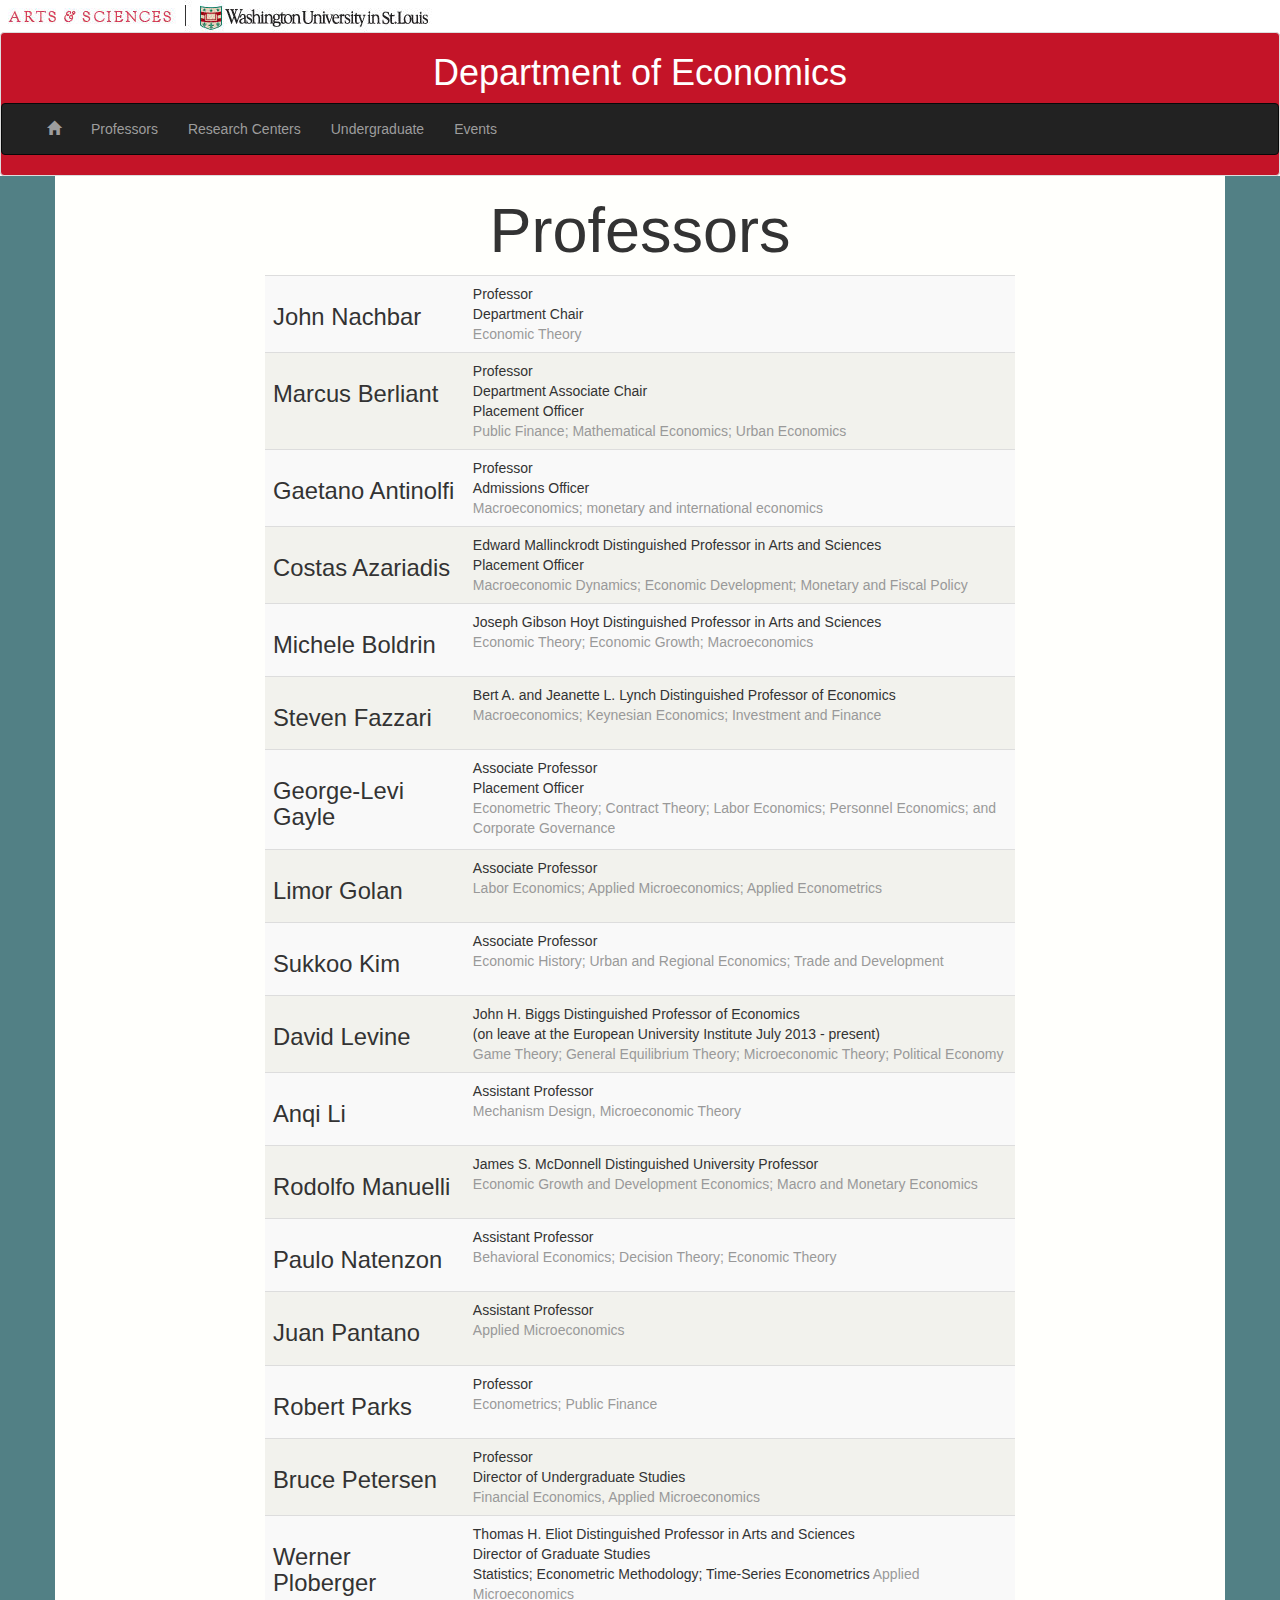
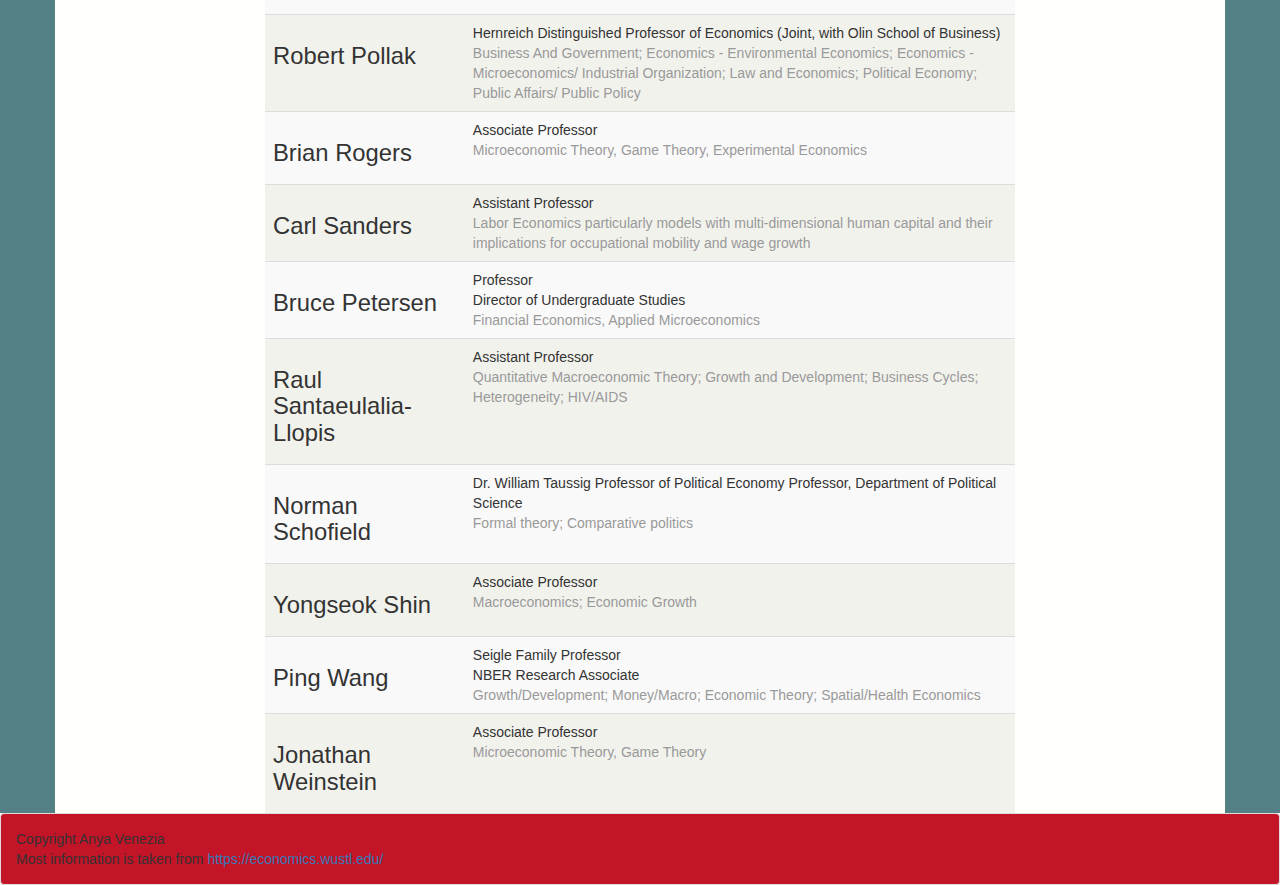
<file: professors.html>
<!DOCTYPE html>
<html lang="en">
  <head>
    <meta charset="utf-8">
    <meta http-equiv="X-UA-Compatible" content="IE=edge">
    <meta name="viewport" content="width=device-width, initial-scale=1">
    <!-- The above 3 meta tags *must* come first in the head; any other head content must come *after* these tags -->
    <title>Economics Department</title>

    <!-- Bootstrap -->
    <link href="css/bootstrap.min.css" rel="stylesheet">
    <!-- Custom -->
    <link href="css/custom.css" rel="stylesheet">

    <!-- HTML5 shim and Respond.js for IE8 support of HTML5 elements and media queries -->
    <!-- WARNING: Respond.js doesn't work if you view the page via file:// -->
    <!--[if lt IE 9]>
      <script src="https://oss.maxcdn.com/html5shiv/3.7.2/html5shiv.min.js"></script>
      <script src="https://oss.maxcdn.com/respond/1.4.2/respond.min.js"></script>
    <![endif]-->
  </head>

<body>

<!-- Page Heading -->
  <img src="images/insigniaWashU.jpg" alt="School Insignia">
<div class="panel panel-default">
    <h1>Department of Economics</h1>
    <!-- Navigation Bar -->
      <nav class="navbar navbar-inverse">
          <div class="container-fluid">
              <button type="button" class="navbar-toggle collapsed" data-toggle="collapse" data-target="#bs-example-navbar-collapse-1" aria-expanded="false">
                <span class="sr-only">Toggle navigation</span>
                <span class="icon-bar"></span>
                <span class="icon-bar"></span>
                <span class="icon-bar"></span>
              </button>
             <!-- Collect the nav links, forms, and other content for toggling -->
             <div class="collapse navbar-collapse" id="bs-example-navbar-collapse-1">
               <ul class="nav navbar-nav">
                 <li> <!--Link to Home-->
                    <a href="index.html"><span class="glyphicon glyphicon-home"></span></a>
                 </li>
                 <li><a href="professors.html">Professors</a></li> <!--Link to Professors-->
                 <li><a href="researchCenters.html">Research Centers</a></li> <!--Reserach Centers-->
                 <li><a href="undergraduate.html">Undergraduate</a></li> <!--Undergraduates-->
                 <li><a href="events.html">Events</a></li><!--Link to Events-->

            <!--Contact Dropdown
                 <li class="dropdown">
                    <a class="dropdown-toggle" data-toggle="dropdown" href="#">Page 1
                    <span class="caret"></span></a>
                    <ul class="dropdown-menu">
                      <li><a href="#">Page 1-1</a></li>
                      <li><a href="#">Page 1-2</a></li>
                      <li><a href="#">Page 1-3</a></li>
                    </ul>
                  </li>
              -->
              </ul>
             </div><!-- /.navbar-collapse -->
           </div><!-- /.container-fluid -->
        </nav>
</div>

<!--Jumbotron-->
    <div class="jumbotron firstJumbo">
      <div class="container">
        <div class="row">
            <div class="col-md-2"
              </br>
            </div>
            <div class="col-md-8">
              <h1> Professors </h1>
                <table class="table table-striped">
                  <tbody>
                    <tr>
                      <td> <h2>John Nachbar</h2></td>
                      <td>Professor </br> Department Chair </br> <span class="gray">Economic Theory</span></td>
                    </tr>
                    <tr>
                      <td> <h2>Marcus Berliant</h2></td>
                      <td>Professor </br> Department Associate Chair </br>Placement Officer </br><span class="gray">Public Finance; Mathematical Economics; Urban Economics</span></td>
                    </tr>
                    <tr>
                      <td> <h2>Gaetano Antinolfi</h2></td>
                      <td>Professor </br> Admissions Officer </br> <span class="gray">Macroeconomics; monetary and international economics</span></td>
                    </tr>
                    <tr>
                      <td> <h2>Costas Azariadis</h2></td>
                      <td>Edward Mallinckrodt Distinguished Professor in Arts and Sciences </br>Placement Officer </br><span class="gray">Macroeconomic Dynamics; Economic Development; Monetary and Fiscal Policy</span></td>
                    </tr>
                    <tr>
                      <td> <h2>Michele Boldrin</h2></td>
                      <td>Joseph Gibson Hoyt Distinguished Professor in Arts and Sciences </br> <span class="gray">Economic Theory; Economic Growth; Macroeconomics</span></td>
                    </tr>
                    <tr>
                      <td> <h2>Steven Fazzari</h2></td>
                      <td>Bert A. and Jeanette L. Lynch Distinguished Professor of Economics </br><span class="gray">Macroeconomics; Keynesian Economics; Investment and Finance</span></td>
                    </tr>
                    <tr>
                      <td> <h2>George-Levi Gayle</h2></td>
                      <td>Associate Professor </br>Placement Officer </br><span class="gray">Econometric Theory; Contract Theory; Labor Economics; Personnel Economics; and Corporate Governance</span></td>
                    </tr>
                    <tr>
                      <td> <h2>Limor Golan</h2></td>
                      <td>Associate Professor </br> <span class="gray">Labor Economics; Applied Microeconomics; Applied Econometrics</span></td>
                    </tr>
                    <tr>
                      <td> <h2>Sukkoo Kim</h2></td>
                      <td>Associate Professor</br><span class="gray">Economic History; Urban and Regional Economics; Trade and Development</span></td>
                    </tr>
                    <tr>
                      <td> <h2>David Levine</h2></td>
                      <td>John H. Biggs Distinguished Professor of Economics</br>(on leave at the European University Institute July 2013 - present) </br><span class="gray">Game Theory; General Equilibrium Theory; Microeconomic Theory; Political Economy</span></td>
                    </tr>
                    <tr>
                      <td> <h2>Anqi Li	</h2></td>
                      <td>Assistant Professor</br> <span class="gray">Mechanism Design, Microeconomic Theory</span></td>
                    </tr>
                    <tr>
                      <td> <h2>Rodolfo Manuelli	</h2></td>
                      <td>James S. McDonnell Distinguished University Professor</br><span class="gray">Economic Growth and Development Economics; Macro and Monetary Economics</span></td>
                    </tr>
                    <tr>
                      <td> <h2>Paulo Natenzon	</h2></td>
                      <td>Assistant Professor</br><span class="gray">Behavioral Economics; Decision Theory; Economic Theory</span></td>
                    </tr>
                    <tr>
                      <td> <h2>Juan Pantano	</h2></td>
                      <td>Assistant Professor</br> <span class="gray">Applied Microeconomics</span></td>
                    </tr>
                    <tr>
                      <td> <h2>Robert Parks</h2></td>
                      <td>Professor</br><span class="gray">Econometrics; Public Finance</span></td>
                    </tr>
                    <tr>
                      <td> <h2>Bruce Petersen	</h2></td>
                      <td>Professor</br>Director of Undergraduate Studies</br><span class="gray">Financial Economics, Applied Microeconomics</span></td>
                    </tr>
                    <tr>
                      <td> <h2>Werner Ploberger</h2></td>
                      <td>Thomas H. Eliot Distinguished Professor in Arts and Sciences</br>Director of Graduate Studies</br>Statistics; Econometric Methodology; Time-Series Econometrics <span class="gray">Applied Microeconomics</span></td>
                    </tr>
                    <tr>
                      <td> <h2>Robert Pollak</h2></td>
                      <td>Hernreich Distinguished Professor of Economics (Joint, with Olin School of Business)</br><span class="gray">Business And Government; Economics - Environmental Economics; Economics - Microeconomics/ Industrial Organization; Law and Economics; Political Economy; Public Affairs/ Public Policy</span></td>
                    </tr>
                    <tr>
                      <td> <h2>Brian Rogers	</h2></td>
                      <td>Associate Professor</br> <span class="gray">Microeconomic Theory, Game Theory, Experimental Economics</span></td>
                    </tr>
                    <tr>
                      <td> <h2>Carl Sanders</h2></td>
                      <td>Assistant Professor</br><span class="gray">Labor Economics particularly models with multi-dimensional human capital and their implications for occupational mobility and wage growth</span></td>
                    </tr>
                    <tr>
                      <td> <h2>Bruce Petersen	</h2></td>
                      <td>Professor</br>Director of Undergraduate Studies</br><span class="gray">Financial Economics, Applied Microeconomics</span></td>
                    </tr>
                    <tr>
                      <td> <h2>Raul Santaeulalia-Llopis</h2></td>
                      <td>Assistant Professor</br> <span class="gray">Quantitative Macroeconomic Theory; Growth and Development; Business Cycles; Heterogeneity; HIV/AIDS</span></td>
                    </tr>
                    <tr>
                      <td> <h2>Norman Schofield	</h2></td>
                      <td>Dr. William Taussig Professor of Political Economy Professor, Department of Political Science</br> <span class="gray">Formal theory; Comparative politics</span></td>
                    </tr>
                    <tr>
                      <td> <h2>Yongseok Shin</h2></td>
                      <td>Associate Professor</br><span class="gray">Macroeconomics; Economic Growth</span></td>
                    </tr>
                    <tr>
                      <td> <h2>Ping Wang</h2></td>
                      <td>Seigle Family Professor </br>NBER Research Associate </br><span class="gray">Growth/Development; Money/Macro; Economic Theory; Spatial/Health Economics</span></td>
                    </tr>
                    <tr>
                      <td> <h2>Jonathan Weinstein</h2></td>
                      <td>Associate Professor</br><span class="gray">Microeconomic Theory, Game Theory</span></td>
                    </tr>

                  </tbody>
                </table>
              </div>
            <div class="col-md-2">
            </br>
            </div>
          </div>
        </div>
      </div>

      <div class="panel panel-default">
        <div class="panel-body">Copyright Anya Venezia </br> Most information is taken from <a href="https://economics.wustl.edu/" target="_blank">https://economics.wustl.edu/</a></div>
      </div>

    <!-- jQuery (necessary for Bootstrap's JavaScript plugins) -->
    <script src="https://ajax.googleapis.com/ajax/libs/jquery/1.11.3/jquery.min.js"></script>
    <!-- Include all compiled plugins (below), or include individual files as needed -->
    <script src="js/bootstrap.min.js"></script>
  </body>
</html>
</file>
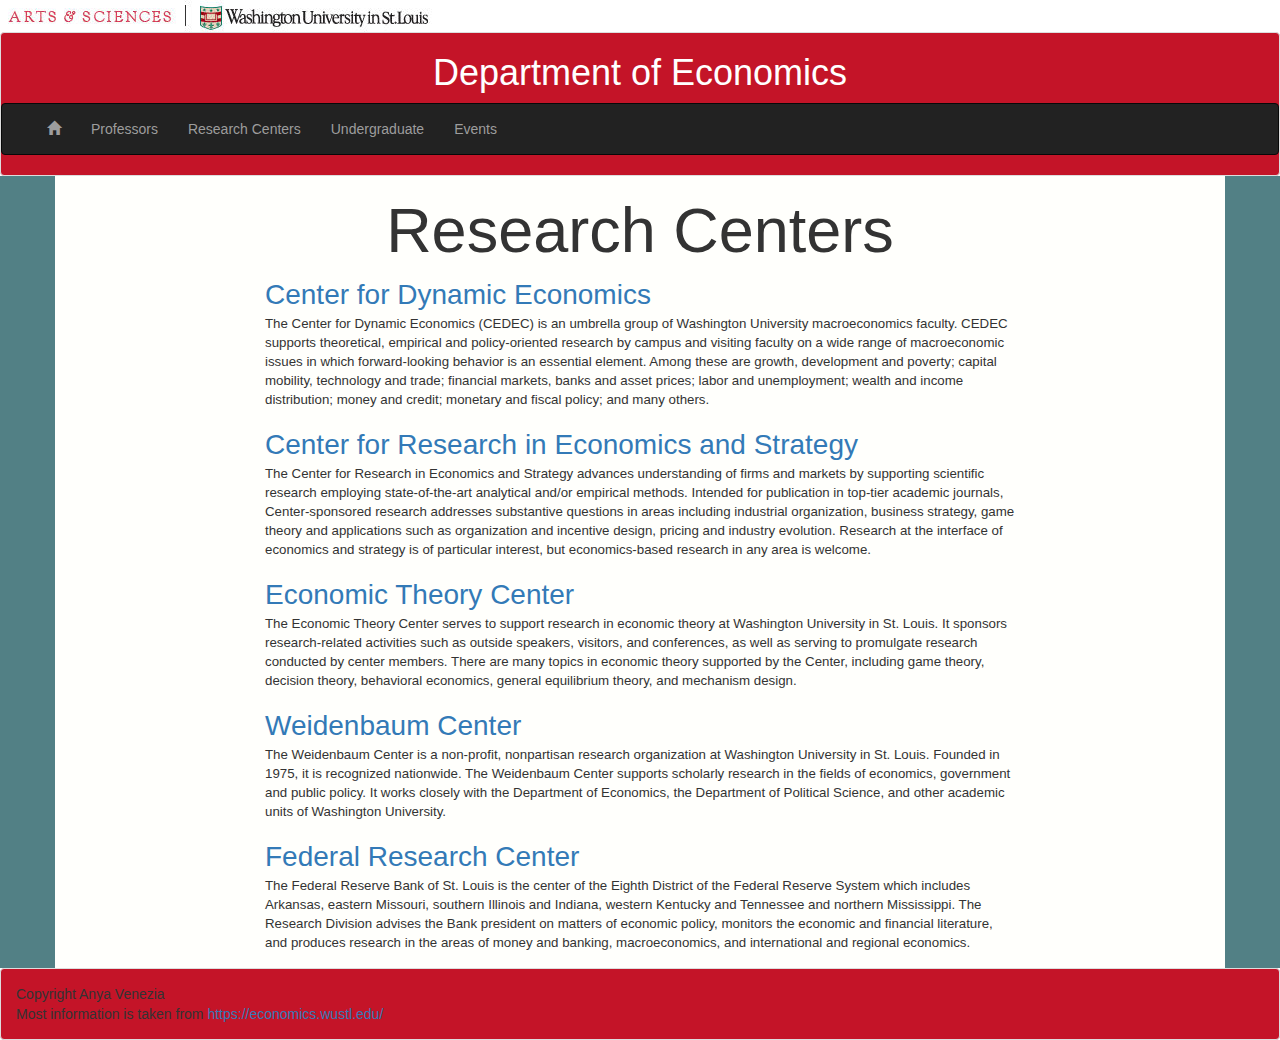
<file: researchCenters.html>
<!DOCTYPE html>
<html lang="en">
  <head>
    <meta charset="utf-8">
    <meta http-equiv="X-UA-Compatible" content="IE=edge">
    <meta name="viewport" content="width=device-width, initial-scale=1">
    <!-- The above 3 meta tags *must* come first in the head; any other head content must come *after* these tags -->
    <title>Economics Department</title>

    <!-- Bootstrap -->
    <link href="css/bootstrap.min.css" rel="stylesheet">
    <!-- Custom -->
    <link href="css/custom.css" rel="stylesheet">

    <!-- HTML5 shim and Respond.js for IE8 support of HTML5 elements and media queries -->
    <!-- WARNING: Respond.js doesn't work if you view the page via file:// -->
    <!--[if lt IE 9]>
      <script src="https://oss.maxcdn.com/html5shiv/3.7.2/html5shiv.min.js"></script>
      <script src="https://oss.maxcdn.com/respond/1.4.2/respond.min.js"></script>
    <![endif]-->
  </head>

<body>

<!-- Page Heading -->
  <img src="images/insigniaWashU.jpg" alt="School Insignia">
<div class="panel panel-default">
    <h1>Department of Economics</h1>
    <!-- Navigation Bar -->
      <nav class="navbar navbar-inverse">
          <div class="container-fluid">
              <button type="button" class="navbar-toggle collapsed" data-toggle="collapse" data-target="#bs-example-navbar-collapse-1" aria-expanded="false">
                <span class="sr-only">Toggle navigation</span>
                <span class="icon-bar"></span>
                <span class="icon-bar"></span>
                <span class="icon-bar"></span>
              </button>
             <!-- Collect the nav links, forms, and other content for toggling -->
             <div class="collapse navbar-collapse" id="bs-example-navbar-collapse-1">
               <ul class="nav navbar-nav">
                 <li> <!--Link to Home-->
                    <a href="index.html"><span class="glyphicon glyphicon-home"></span></a>
                 </li>
                 <li><a href="professors.html">Professors</a></li> <!--Link to Professors-->
                 <li><a href="researchCenters.html">Research Centers</a></li> <!--Reserach Centers-->
                 <li><a href="undergraduate.html">Undergraduate</a></li> <!--Undergraduates-->
                 <li><a href="events.html">Events</a></li><!--Link to Events-->

            <!--Contact Dropdown
                 <li class="dropdown">
                    <a class="dropdown-toggle" data-toggle="dropdown" href="#">Page 1
                    <span class="caret"></span></a>
                    <ul class="dropdown-menu">
                      <li><a href="#">Page 1-1</a></li>
                      <li><a href="#">Page 1-2</a></li>
                      <li><a href="#">Page 1-3</a></li>
                    </ul>
                  </li>
              -->
              </ul>
             </div><!-- /.navbar-collapse -->
           </div><!-- /.container-fluid -->
        </nav>
</div>

<!--Jumbotron-->
    <div class="jumbotron firstJumbo">
      <div class="container">
        <div class="row">
            <div class="col-md-2"
              </br>
            </div>
            <div class="col-md-8">
              <h1> Research Centers </h1>
                <table class="table table-striped">
                  <tbody>
                    <tr>
                      <a class="importantLink" href="http://pages.wustl.edu/cedec" target="_blank"> Center for Dynamic Economics</a></br>
                        <p> The Center for Dynamic Economics (CEDEC) is an umbrella group of Washington University macroeconomics faculty. CEDEC supports theoretical, empirical and policy-oriented research by campus and visiting faculty on a wide range of macroeconomic issues in which forward-looking behavior is an essential element. Among these are growth, development and poverty; capital mobility, technology and trade; financial markets, banks and asset prices; labor and unemployment; wealth and income distribution; money and credit; monetary and fiscal policy; and many others.</p>
                    </tr>
                    <tr>
                      <a class="importantLink" href="http://www.olin.wustl.edu/EN-US/Faculty-Research/Pages/default.aspx" target="_blank"> Center for Research in Economics and Strategy</a> </br>
                      <p>The Center for Research in Economics and Strategy advances understanding of firms and markets by supporting scientific research employing state-of-the-art analytical and/or empirical methods. Intended for publication in top-tier academic journals, Center-sponsored research addresses substantive questions in areas including industrial organization, business strategy, game theory and applications such as organization and incentive design, pricing and industry evolution. Research at the interface of economics and strategy is of particular interest, but economics-based research in any area is welcome.</p>
                    </tr>
                    <tr>
                      <a class="importantLink" href="https://pages.wustl.edu/etc" target="_blank">Economic Theory Center</a></br>
                      <p>The Economic Theory Center serves to support research in economic theory at Washington University in St. Louis. It sponsors research-related activities such as outside speakers, visitors, and conferences, as well as serving to promulgate research conducted by center members. There are many topics in economic theory supported by the Center, including game theory, decision theory, behavioral economics, general equilibrium theory, and mechanism design.</p>
                    </tr>
                    <tr>
                      <a class="importantLink" href="http://wc.wustl.edu/" target="_blank">Weidenbaum Center</a> </br>
                      <p>The Weidenbaum Center is a non-profit, nonpartisan research organization at Washington University in St. Louis. Founded in 1975, it is recognized nationwide. The Weidenbaum Center supports scholarly research in the fields of economics, government and public policy. It works closely with the Department of Economics, the Department of Political Science, and other academic units of Washington University.</p>
                    </tr>
                    <tr>
                      <a class="importantLink" href="https://research.stlouisfed.org/" target="_blank">Federal Research Center</a> </br>
                      <p>The Federal Reserve Bank of St. Louis is the center of the Eighth District of the Federal Reserve System which includes Arkansas, eastern Missouri, southern Illinois and Indiana, western Kentucky and Tennessee and northern Mississippi. The Research Division advises the Bank president on matters of economic policy, monitors the economic and financial literature, and produces research in the areas of money and banking, macroeconomics, and international and regional economics.</p>
                    </tr>
                  </tbody>
                </table>
              </div>
            <div class="col-md-2">
            </br>
            </div>
          </div>
        </div>
      </div>

      <div class="panel panel-default">
        <div class="panel-body">Copyright Anya Venezia </br> Most information is taken from <a href="https://economics.wustl.edu/" target="_blank">https://economics.wustl.edu/</a></div>
      </div>

    <!-- jQuery (necessary for Bootstrap's JavaScript plugins) -->
    <script src="https://ajax.googleapis.com/ajax/libs/jquery/1.11.3/jquery.min.js"></script>
    <!-- Include all compiled plugins (below), or include individual files as needed -->
    <script src="js/bootstrap.min.js"></script>
  </body>
</html>
</file>
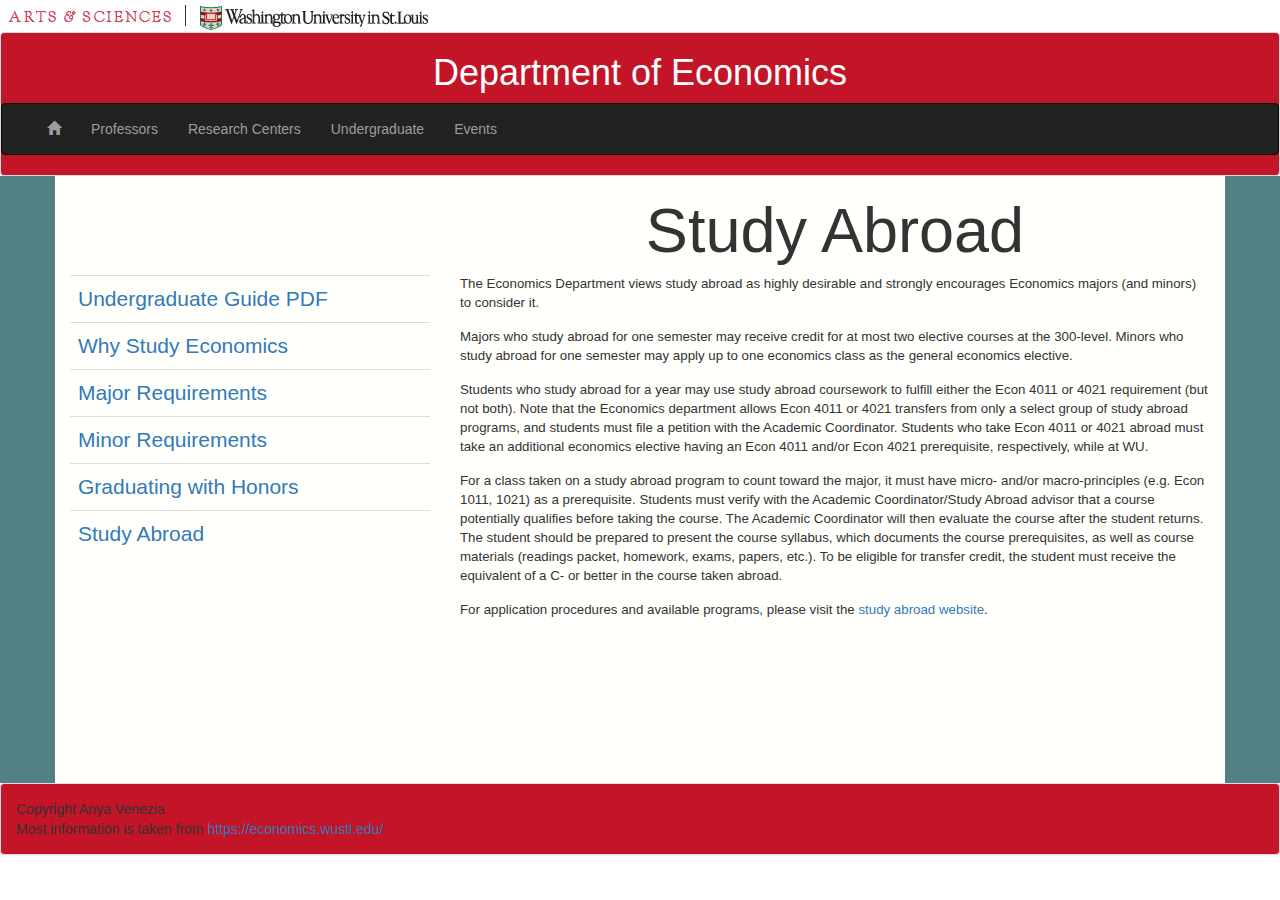
<file: studyAbroad.html>
<!DOCTYPE html>
<html lang="en">
  <head>
    <meta charset="utf-8">
    <meta http-equiv="X-UA-Compatible" content="IE=edge">
    <meta name="viewport" content="width=device-width, initial-scale=1">
    <!-- The above 3 meta tags *must* come first in the head; any other head content must come *after* these tags -->
    <title>Economics Department</title>

    <!-- Bootstrap -->
    <link href="css/bootstrap.min.css" rel="stylesheet">
    <!-- Custom -->
    <link href="css/custom.css" rel="stylesheet">

    <!-- HTML5 shim and Respond.js for IE8 support of HTML5 elements and media queries -->
    <!-- WARNING: Respond.js doesn't work if you view the page via file:// -->
    <!--[if lt IE 9]>
      <script src="https://oss.maxcdn.com/html5shiv/3.7.2/html5shiv.min.js"></script>
      <script src="https://oss.maxcdn.com/respond/1.4.2/respond.min.js"></script>
    <![endif]-->
  </head>

<body>

<!-- Page Heading -->
  <img src="images/insigniaWashU.jpg" alt="School Insignia">
<div class="panel panel-default">
    <h1>Department of Economics</h1>
    <!-- Navigation Bar -->
      <nav class="navbar navbar-inverse">
          <div class="container-fluid">
              <button type="button" class="navbar-toggle collapsed" data-toggle="collapse" data-target="#bs-example-navbar-collapse-1" aria-expanded="false">
                <span class="sr-only">Toggle navigation</span>
                <span class="icon-bar"></span>
                <span class="icon-bar"></span>
                <span class="icon-bar"></span>
              </button>
             <!-- Collect the nav links, forms, and other content for toggling -->
             <div class="collapse navbar-collapse" id="bs-example-navbar-collapse-1">
               <ul class="nav navbar-nav">
                 <li> <!--Link to Home-->
                    <a href="index.html"><span class="glyphicon glyphicon-home"></span></a>
                 </li>
                 <li><a href="professors.html">Professors</a></li> <!--Link to Professors-->
                 <li><a href="researchCenters.html">Research Centers</a></li> <!--Reserach Centers-->
                 <li><a href="undergraduate.html">Undergraduate</a></li> <!--Undergraduates-->
                 <li><a href="events.html">Events</a></li><!--Link to Events-->

            <!--Contact Dropdown
                 <li class="dropdown">
                    <a class="dropdown-toggle" data-toggle="dropdown" href="#">Page 1
                    <span class="caret"></span></a>
                    <ul class="dropdown-menu">
                      <li><a href="#">Page 1-1</a></li>
                      <li><a href="#">Page 1-2</a></li>
                      <li><a href="#">Page 1-3</a></li>
                    </ul>
                  </li>
              -->
              </ul>
             </div><!-- /.navbar-collapse -->
           </div><!-- /.container-fluid -->
        </nav>
</div>

<!--Jumbotron-->
    <div class="jumbotron firstJumbo">
      <div class="container">
        <div class="row">
            <div class="col-md-4"
              <h1></br></br></br></br></h1>
              <table class="table sideBar">
                <tbody>
                  <tr></br></tr>
                  <tr><td><a class="importantLink2" href="https://economics.wustl.edu/files/economics/imce/ug-guide_08-20-15.pdf" target="_blank">Undergraduate Guide PDF</a></br></td></tr>
                  <tr><td><a class="importantLink2" href="undergraduate.html">Why Study Economics</a></br></td></tr>
                  <tr><td><a class="importantLink2" href="major.html">Major Requirements</a></br></td></tr>
                  <tr><td><a class="importantLink2" href="minor.html">Minor Requirements</a></br></td></tr>
                  <tr><td><a class="importantLink2" href="honors.html">Graduating with Honors</a></br></td></tr>
                  <tr><td><a class="importantLink2" href="studyAbroad.html">Study Abroad</a></br></td></tr>
                </tbody>
              </table>
            </div>
            <div class="col-md-8">
                <h1> Study Abroad</h1>
                <p>The Economics Department views study abroad as highly desirable and strongly encourages Economics majors (and minors) to consider it.</p>
                <p>Majors who study abroad for one semester may receive credit for at most two elective courses at the 300-level. Minors who study abroad for one semester may apply up to one economics class as the general economics elective.</p>
                <p>Students who study abroad for a year may use study abroad coursework to fulfill either the Econ 4011 or 4021 requirement (but not both). Note that the Economics department allows Econ 4011 or 4021 transfers from only a select group of study abroad programs, and students must file a petition with the Academic Coordinator. Students who take Econ 4011 or 4021 abroad must take an additional economics elective having an Econ 4011 and/or Econ 4021 prerequisite, respectively, while at WU.</p>
                <p>For a class taken on a study abroad program to count toward the major, it must have micro- and/or macro-principles (e.g. Econ 1011, 1021) as a prerequisite. Students must verify with the Academic Coordinator/Study Abroad advisor that a course potentially qualifies before taking the course. The Academic Coordinator will then evaluate the course after the student returns. The student should be prepared to present the course syllabus, which documents the course prerequisites, as well as course materials (readings packet, homework, exams, papers, etc.). To be eligible for transfer credit, the student must receive the equivalent of a C- or better in the course taken abroad.</p>
                <p>For application procedures and available programs, please visit the <a href="http://overseas.wustl.edu/" target="_blank">study abroad website</a>.</p>
                <p></br></br></br></br></br></br></br></p>
            </div>
          </div>
        </div>
      </div>

      <div class="panel panel-default">
        <div class="panel-body">Copyright Anya Venezia </br> Most information is taken from <a href="https://economics.wustl.edu/" target="_blank">https://economics.wustl.edu/</a></div>
      </div>

    <!-- jQuery (necessary for Bootstrap's JavaScript plugins) -->
    <script src="https://ajax.googleapis.com/ajax/libs/jquery/1.11.3/jquery.min.js"></script>
    <!-- Include all compiled plugins (below), or include individual files as needed -->
    <script src="js/bootstrap.min.js"></script>
  </body>
</html>
</file>
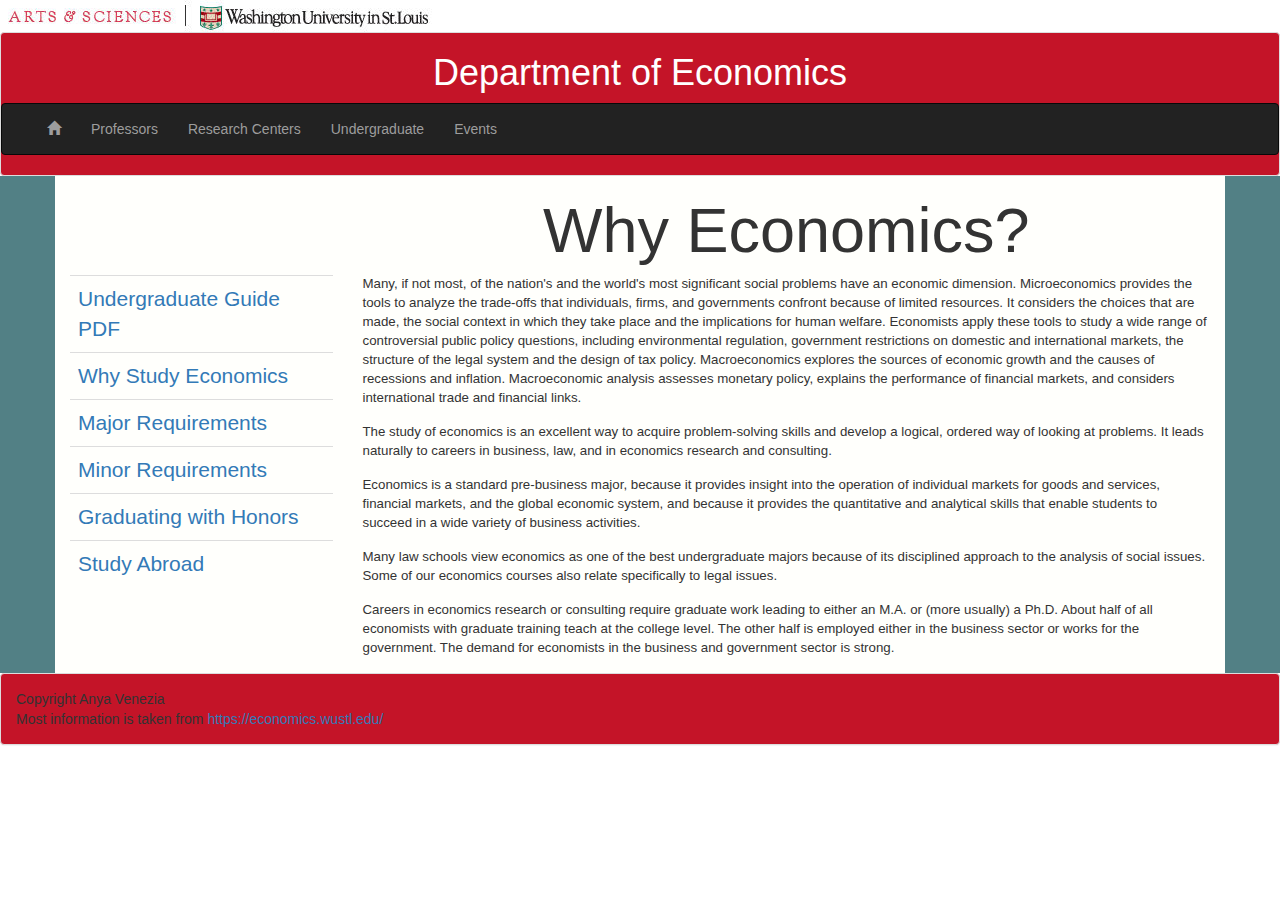
<file: undergraduate.html>
<!DOCTYPE html>
<html lang="en">
  <head>
    <meta charset="utf-8">
    <meta http-equiv="X-UA-Compatible" content="IE=edge">
    <meta name="viewport" content="width=device-width, initial-scale=1">
    <!-- The above 3 meta tags *must* come first in the head; any other head content must come *after* these tags -->
    <title>Economics Department</title>

    <!-- Bootstrap -->
    <link href="css/bootstrap.min.css" rel="stylesheet">
    <!-- Custom -->
    <link href="css/custom.css" rel="stylesheet">

    <!-- HTML5 shim and Respond.js for IE8 support of HTML5 elements and media queries -->
    <!-- WARNING: Respond.js doesn't work if you view the page via file:// -->
    <!--[if lt IE 9]>
      <script src="https://oss.maxcdn.com/html5shiv/3.7.2/html5shiv.min.js"></script>
      <script src="https://oss.maxcdn.com/respond/1.4.2/respond.min.js"></script>
    <![endif]-->
  </head>

<body>

<!-- Page Heading -->
  <img src="images/insigniaWashU.jpg" alt="School Insignia">
<div class="panel panel-default">
    <h1>Department of Economics</h1>
    <!-- Navigation Bar -->
      <nav class="navbar navbar-inverse">
          <div class="container-fluid">
              <button type="button" class="navbar-toggle collapsed" data-toggle="collapse" data-target="#bs-example-navbar-collapse-1" aria-expanded="false">
                <span class="sr-only">Toggle navigation</span>
                <span class="icon-bar"></span>
                <span class="icon-bar"></span>
                <span class="icon-bar"></span>
              </button>
             <!-- Collect the nav links, forms, and other content for toggling -->
             <div class="collapse navbar-collapse" id="bs-example-navbar-collapse-1">
               <ul class="nav navbar-nav">
                 <li> <!--Link to Home-->
                    <a href="index.html"><span class="glyphicon glyphicon-home"></span></a>
                 </li>
                 <li><a href="professors.html">Professors</a></li> <!--Link to Professors-->
                 <li><a href="researchCenters.html">Research Centers</a></li> <!--Reserach Centers-->
                 <li><a href="undergraduate.html">Undergraduate</a></li> <!--Undergraduates-->
                 <li><a href="events.html">Events</a></li><!--Link to Events-->

            <!--Contact Dropdown
                 <li class="dropdown">
                    <a class="dropdown-toggle" data-toggle="dropdown" href="#">Page 1
                    <span class="caret"></span></a>
                    <ul class="dropdown-menu">
                      <li><a href="#">Page 1-1</a></li>
                      <li><a href="#">Page 1-2</a></li>
                      <li><a href="#">Page 1-3</a></li>
                    </ul>
                  </li>
              -->
              </ul>
             </div><!-- /.navbar-collapse -->
           </div><!-- /.container-fluid -->
        </nav>
</div>

<!--Jumbotron-->
    <div class="jumbotron firstJumbo">
      <div class="container">
        <div class="row">
            <div class="col-md-3"
              <h1></br></br></br></br></h1>
              <table class="table sideBar">
                <tbody>
                  <tr></br></tr>
                  <tr><td><a class="importantLink2" href="https://economics.wustl.edu/files/economics/imce/ug-guide_08-20-15.pdf" target="_blank">Undergraduate Guide PDF</a></br></td></tr>
                  <tr><td><a class="importantLink2" href="undergraduate.html">Why Study Economics</a></br></td></tr>
                  <tr><td><a class="importantLink2" href="major.html">Major Requirements</a></br></td></tr>
                  <tr><td><a class="importantLink2" href="minor.html">Minor Requirements</a></br></td></tr>
                  <tr><td><a class="importantLink2" href="honors.html">Graduating with Honors</a></br></td></tr>
                  <tr><td><a class="importantLink2" href="studyAbroad.html">Study Abroad</a></br></td></tr>
                </tbody>
              </table>
            </div>
            <div class="col-md-9">
                <h1> Why Economics? </h1>
                <p>Many, if not most, of the nation's and the world's most significant social problems have an economic dimension. Microeconomics provides the tools to analyze the trade-offs that individuals, firms, and governments confront because of limited resources. It considers the choices that are made, the social context in which they take place and the implications for human welfare. Economists apply these tools to study a wide range of controversial public policy questions, including environmental regulation, government restrictions on domestic and international markets, the structure of the legal system and the design of tax policy. Macroeconomics explores the sources of economic growth and the causes of recessions and inflation. Macroeconomic analysis assesses monetary policy, explains the performance of financial markets, and considers international trade and financial links.</p>
                <p>The study of economics is an excellent way to acquire problem-solving skills and develop a logical, ordered way of looking at problems. It leads naturally to careers in business, law, and in economics research and consulting.</p>
                <p>Economics is a standard pre-business major, because it provides insight into the operation of individual markets for goods and services, financial markets, and the global economic system, and because it provides the quantitative and analytical skills that enable students to succeed in a wide variety of business activities.</p>
                <p>Many law schools view economics as one of the best undergraduate majors because of its disciplined approach to the analysis of social issues. Some of our economics courses also relate specifically to legal issues.</p>
                <p>Careers in economics research or consulting require graduate work leading to either an M.A. or (more usually) a Ph.D. About half of all economists with graduate training teach at the college level. The other half is employed either in the business sector or works for the government. The demand for economists in the business and government sector is strong.</p>
            </div>
          </div>
        </div>
      </div>

      <div class="panel panel-default">
        <div class="panel-body">Copyright Anya Venezia </br> Most information is taken from <a href="https://economics.wustl.edu/" target="_blank">https://economics.wustl.edu/</a></div>
      </div>

    <!-- jQuery (necessary for Bootstrap's JavaScript plugins) -->
    <script src="https://ajax.googleapis.com/ajax/libs/jquery/1.11.3/jquery.min.js"></script>
    <!-- Include all compiled plugins (below), or include individual files as needed -->
    <script src="js/bootstrap.min.js"></script>
  </body>
</html>
</file>
<file: css/custom.css>
*{
  font-family: Arial, Verdana, sans-serif;
}

.panel{
  background-color: #c41428;
  margin-bottom: 0px;
}

h1{
  color: #ffffff;
  text-align: center;
}

h2{
  font-size: 170%;
}


lrg{
  font-size: 150%;
}

.gray{
  color: #999999;
}

.jumbotron{
  padding: 0px;
  margin: 0px;
}

.firstJumbo{
  background-color:#528085;
}

.secondJumbo{
  background-color: #e3ddcf;
}

.table{
  margin-bottom: 0px;
}

.terminaltable{
  margin-bottom: 20px;
}

.col-md-6{
  padding-left: 0px;
  padding-right: 0px;
}

.table-striped>tbody>tr:nth-child(even) {
   background-color: #f2f2ed;
 }

 tr{
   padding: 0px;
   margin: 0px;
 }

 #liLarger{
   font-size: 150%;
 }

 .importantLink{
   font-size: 200%;
 }

 .importantLink2{
   font-size:150%;
 }

 .jumbotron p{
   font-size: 95%;
 }

 .table.sideBar{
   padding-top: 20px;
   font-family: serif;
 }

 thead{
   background-color: #f0eadd;
 }

 .jumbotron .h1{
   color: #fffffc;
 }

 .col-md-8, .col-md-9, .col-md-3{
   background-color: #fffffc;
 }

.container{
  background-color: #fffffc;
}
</file>
